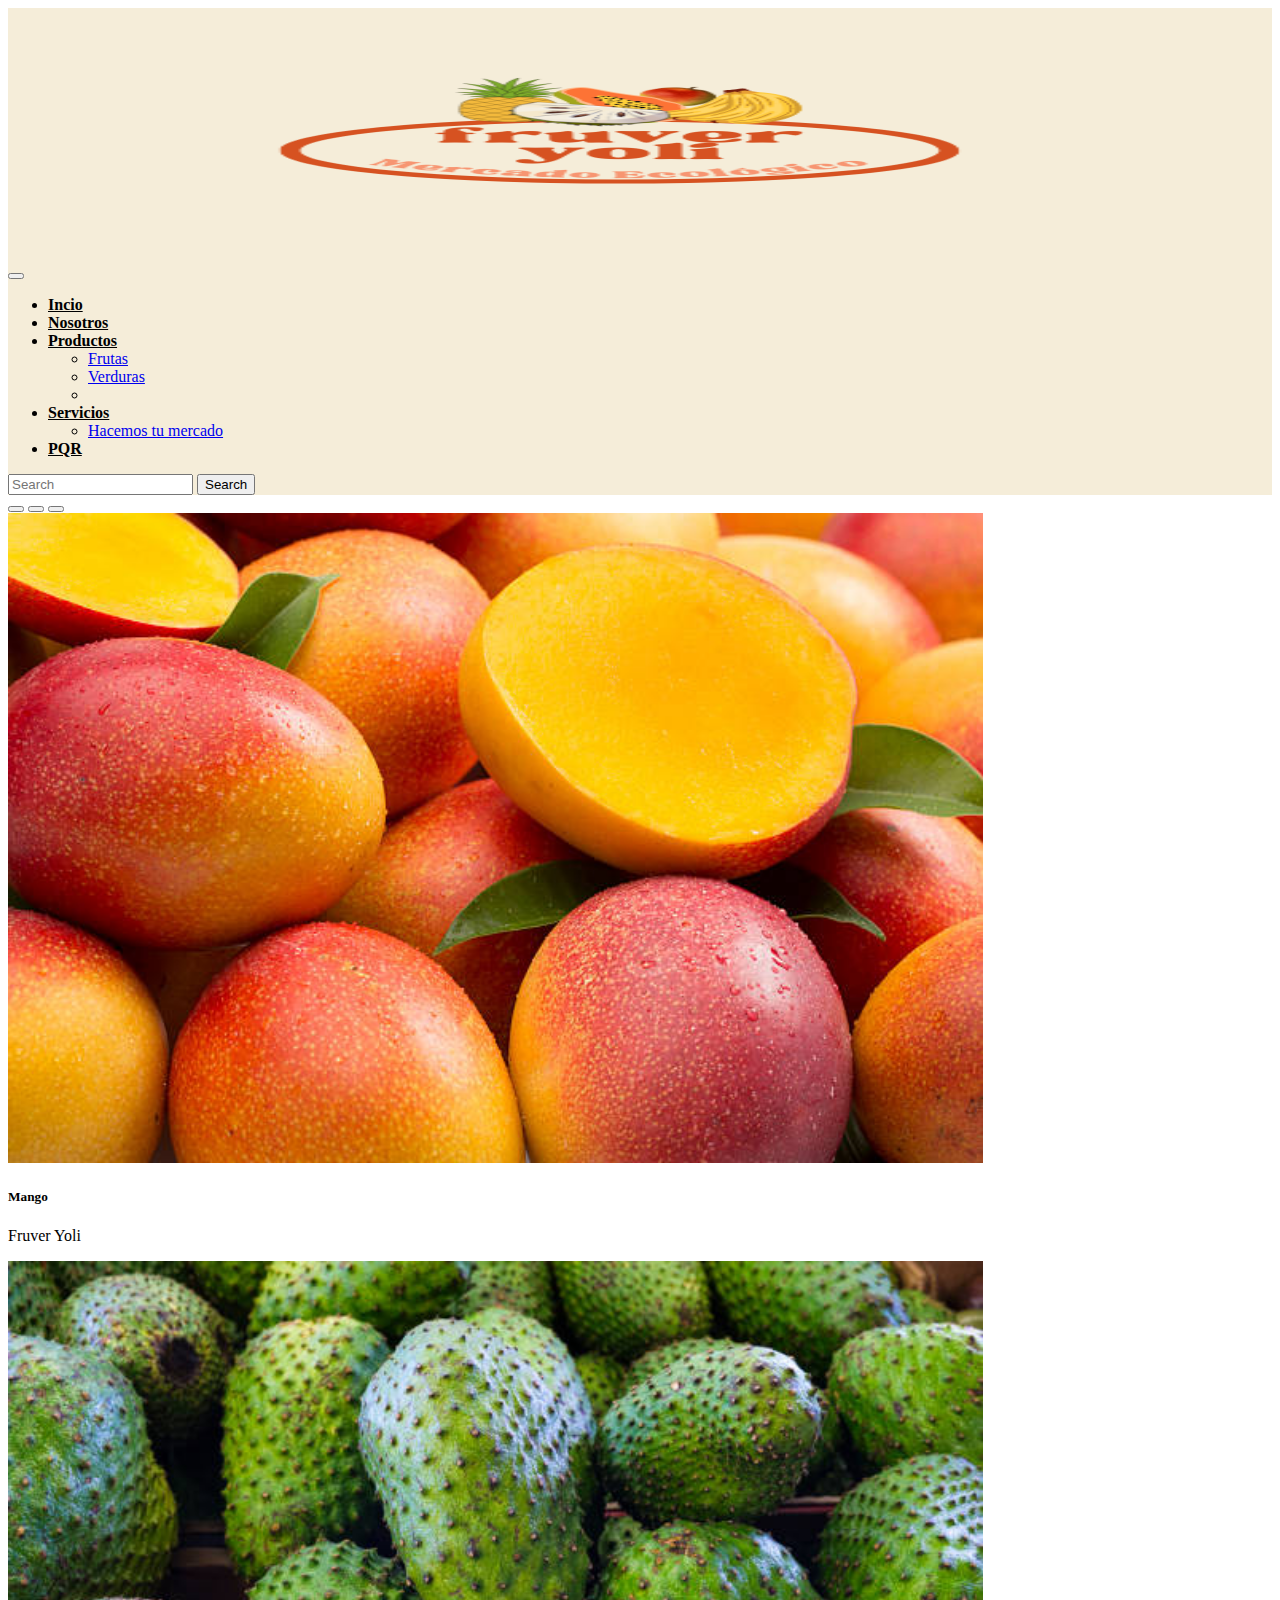
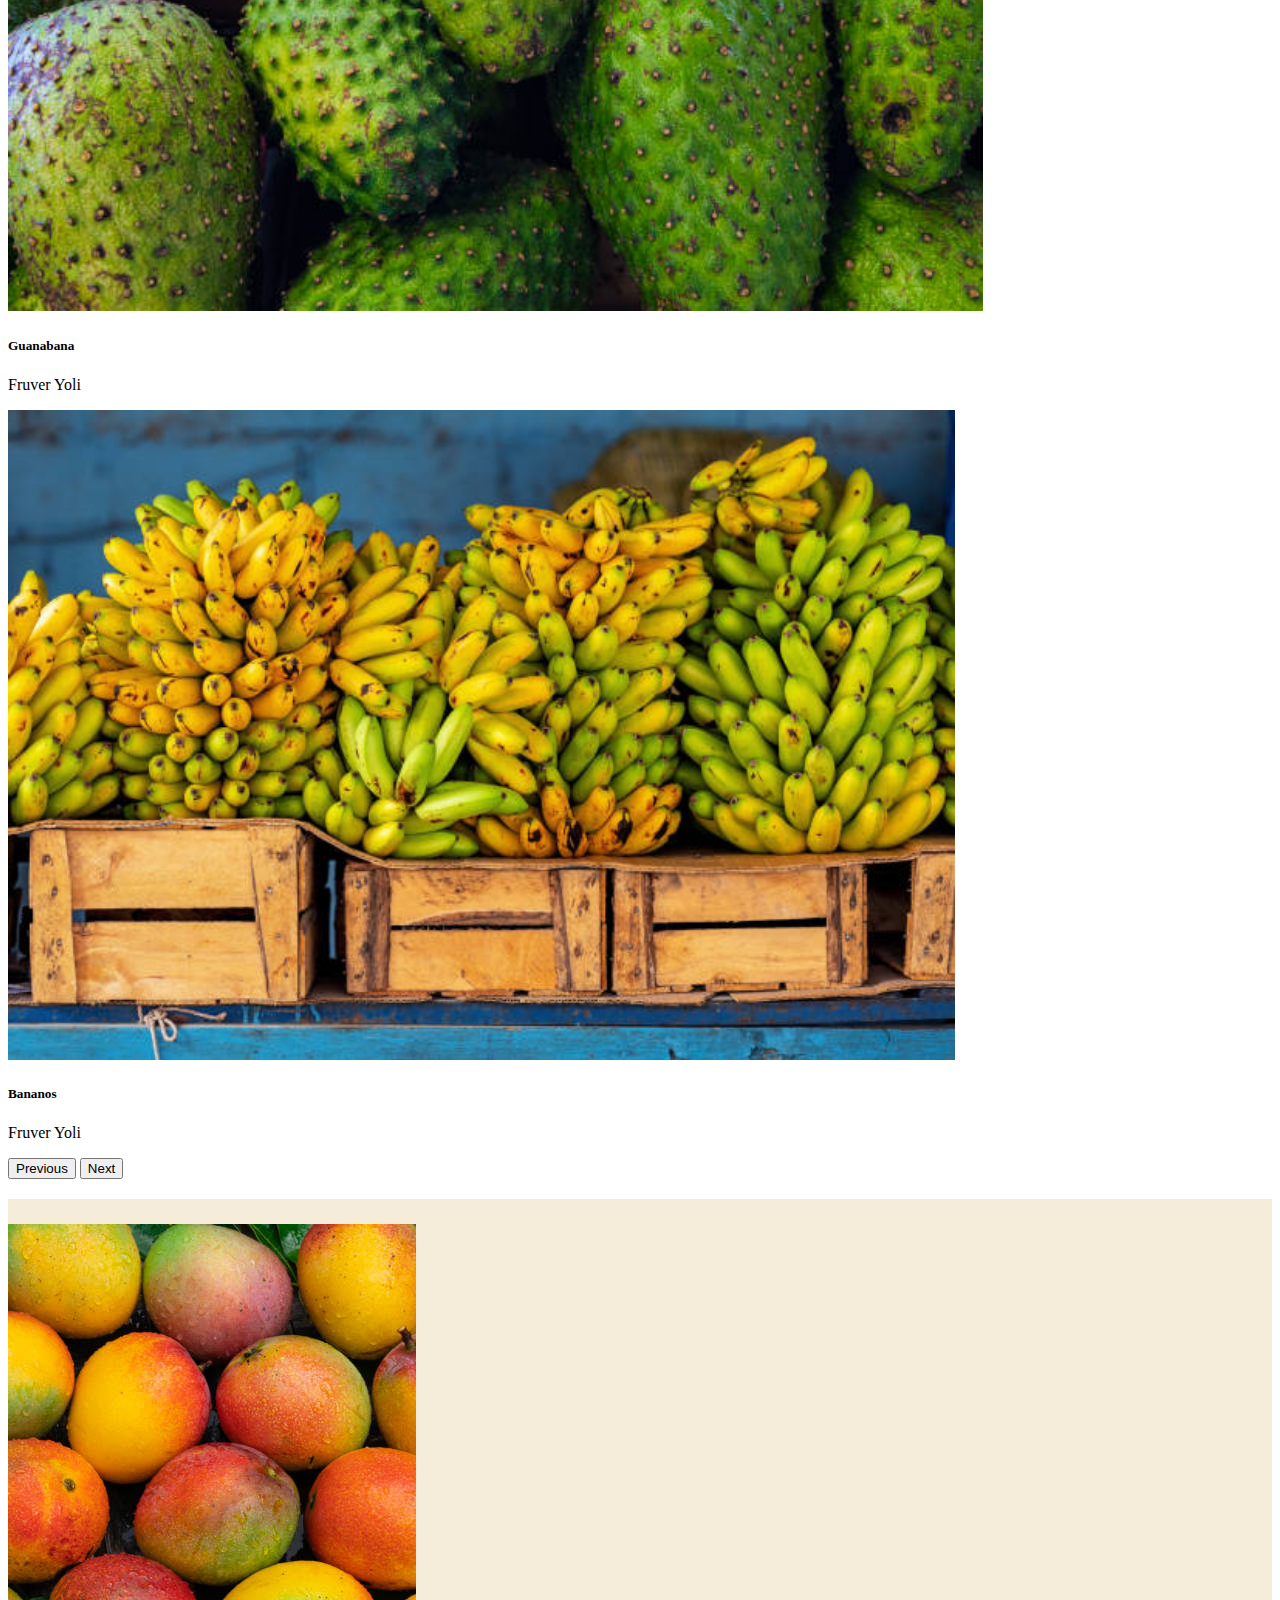
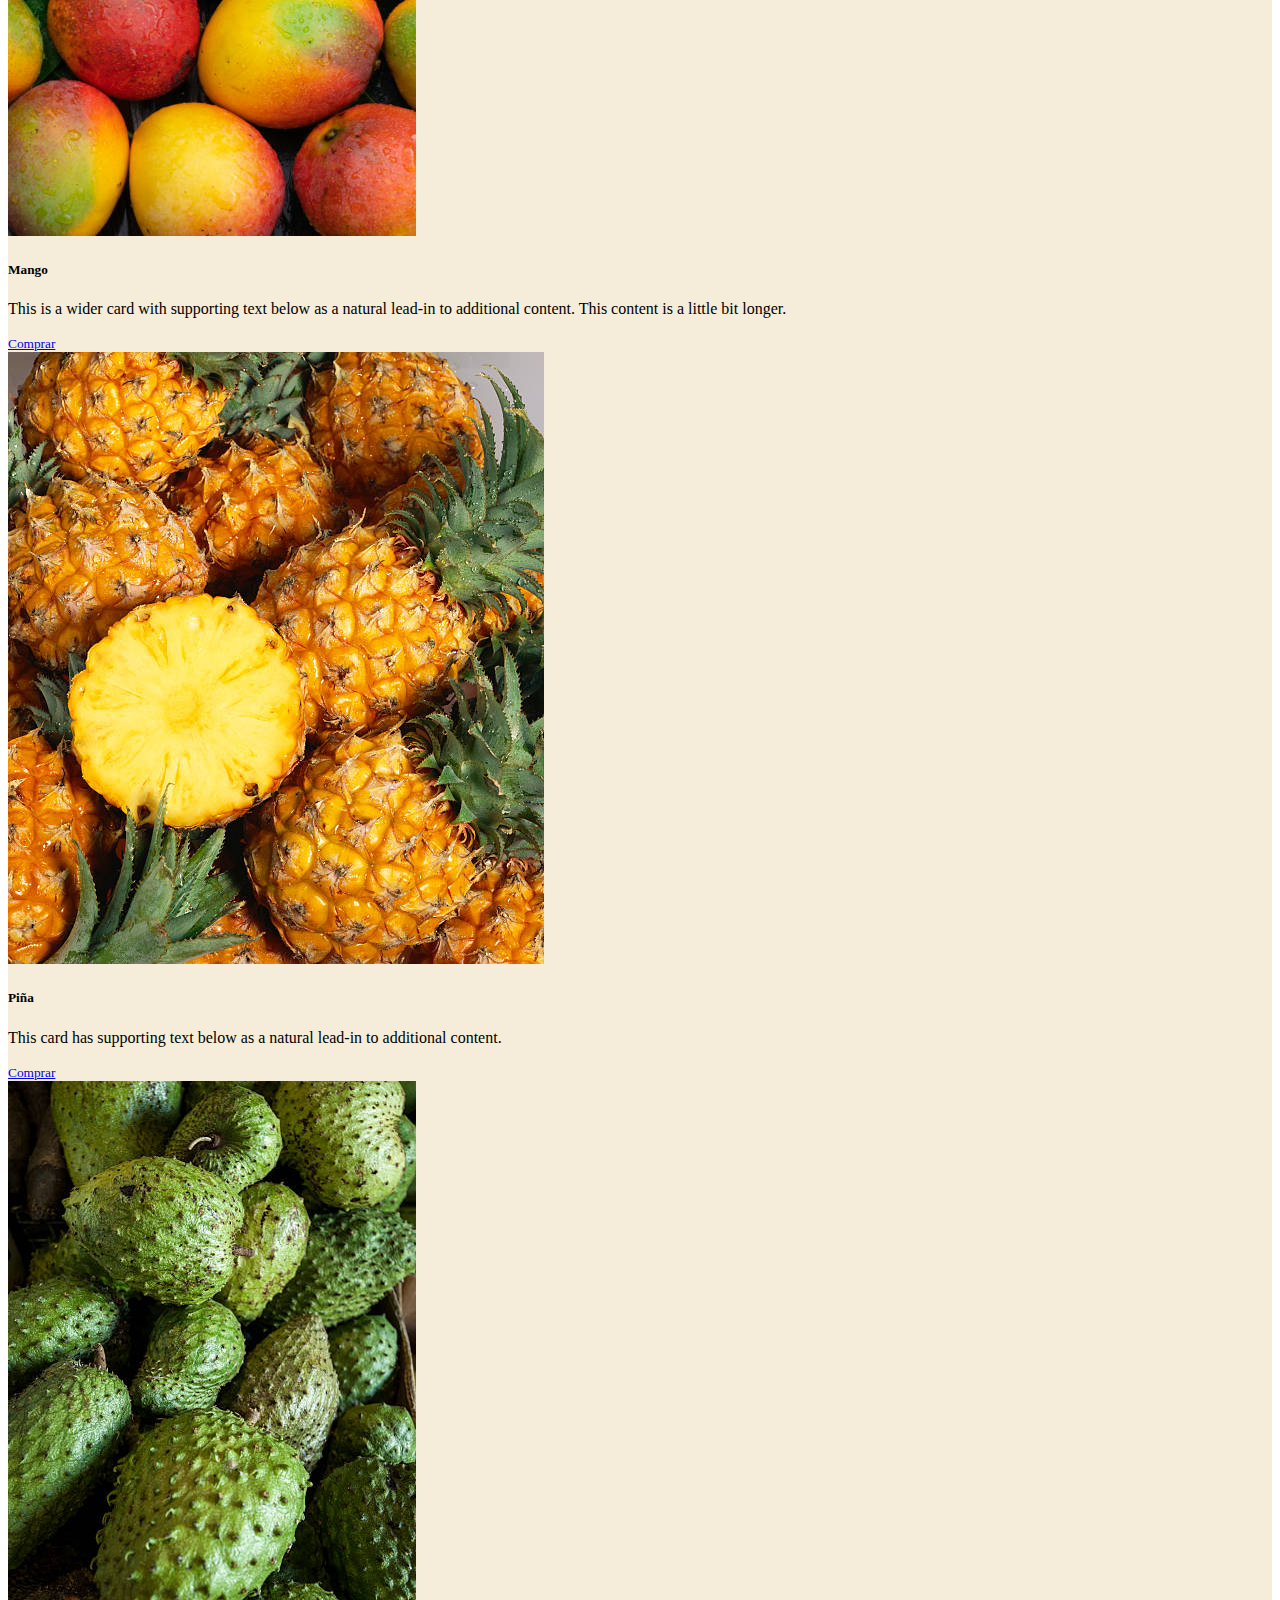
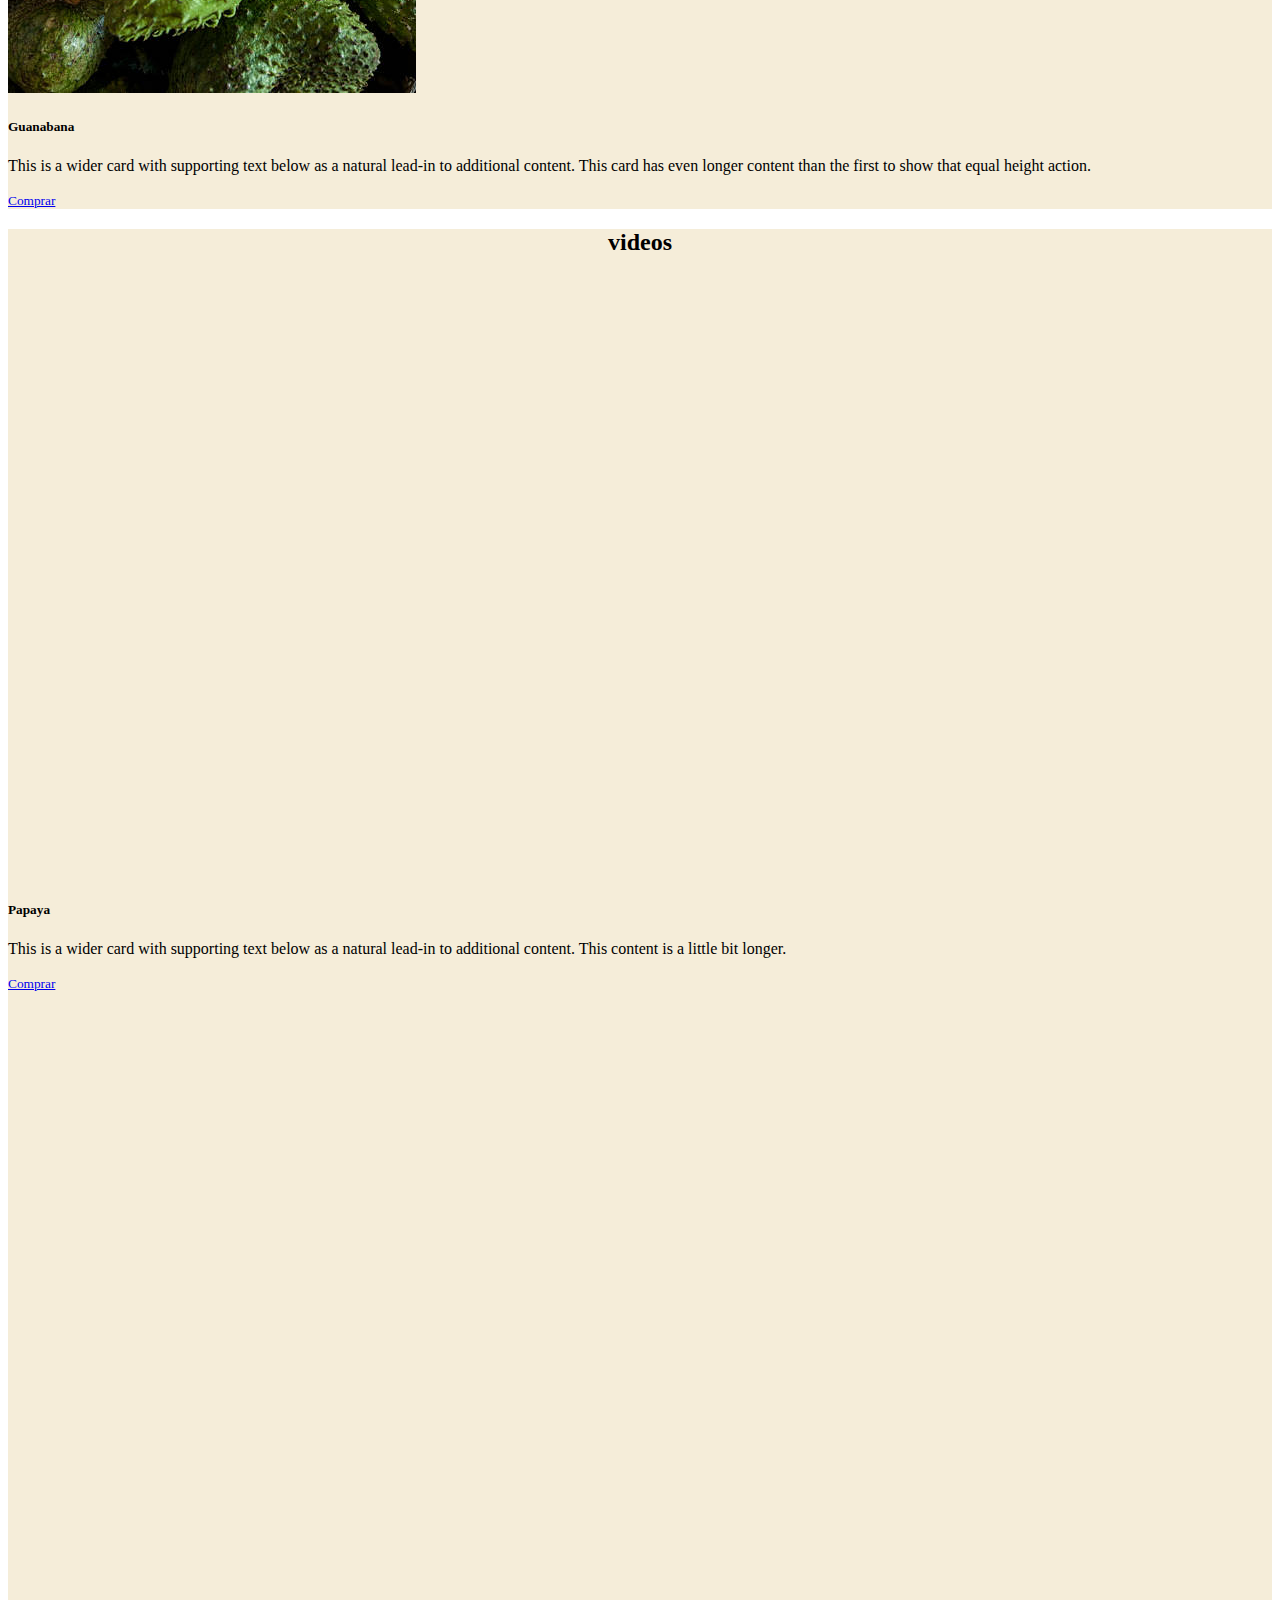
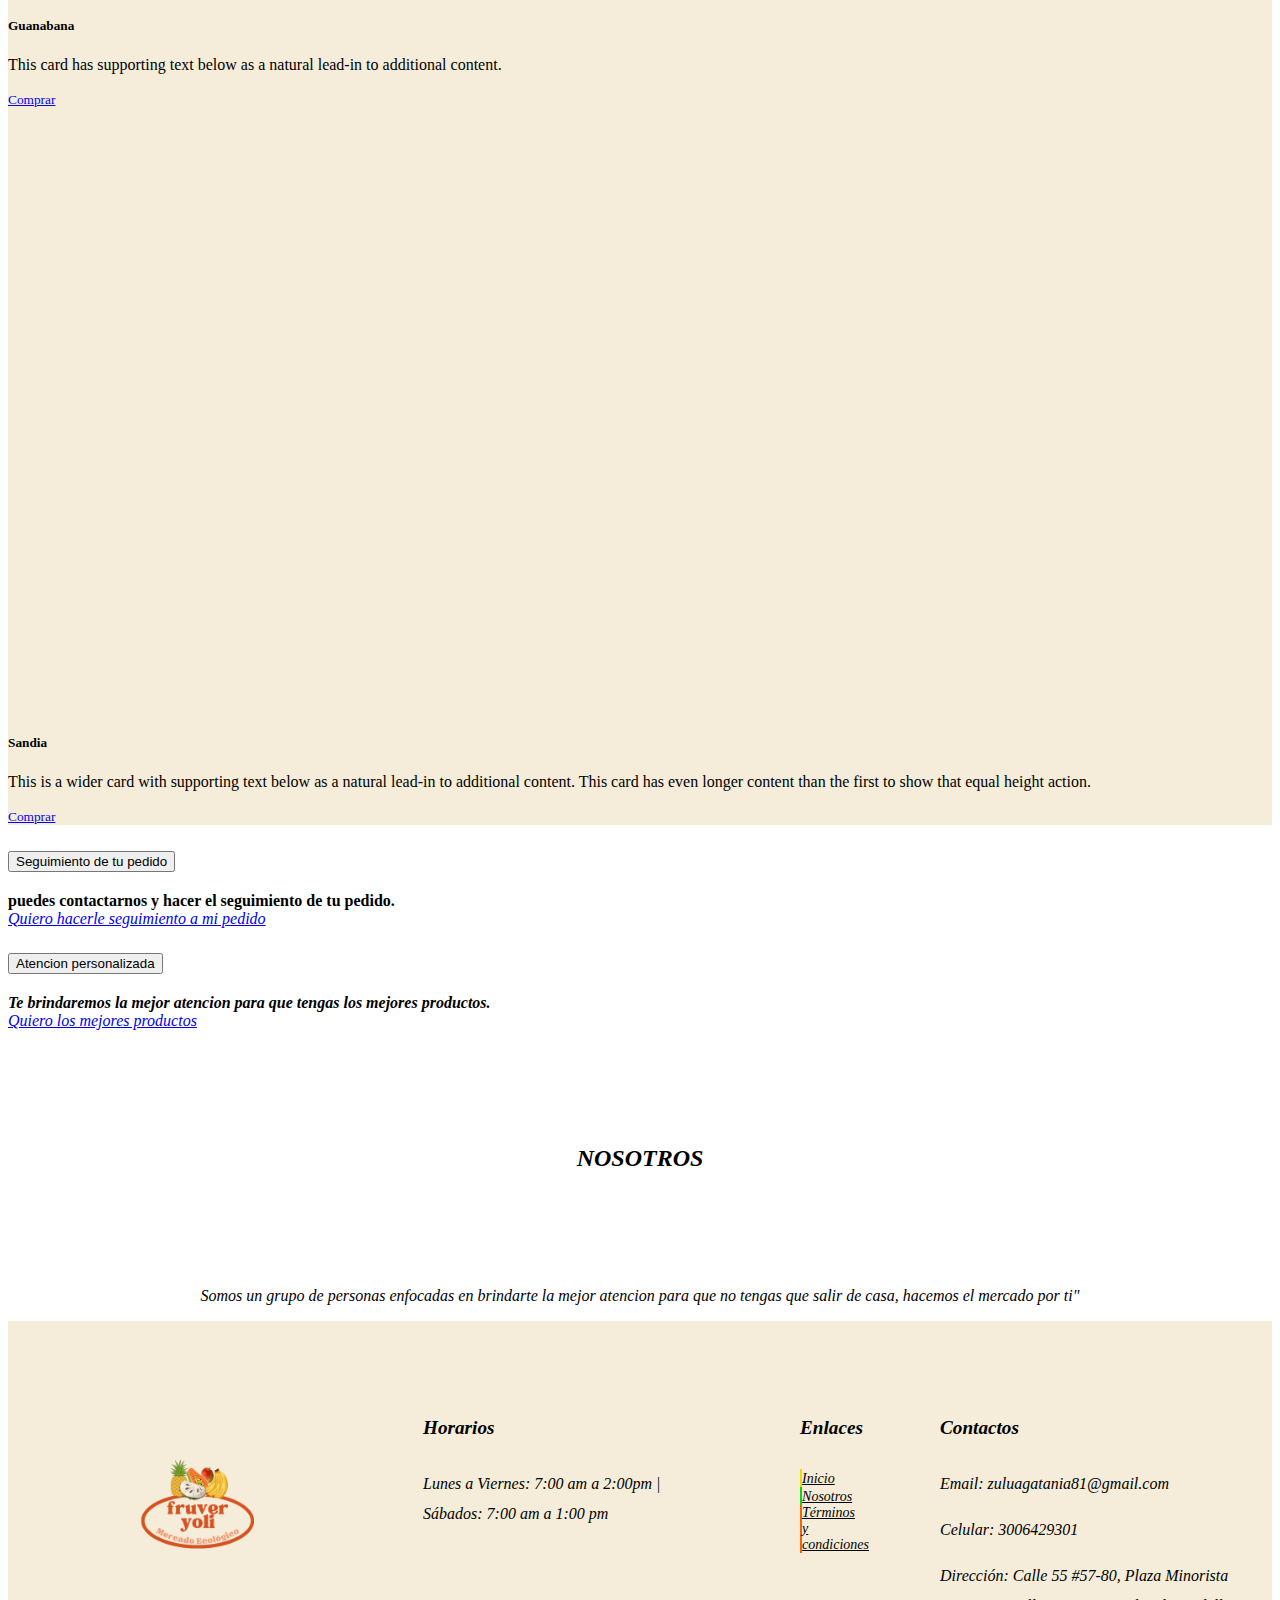
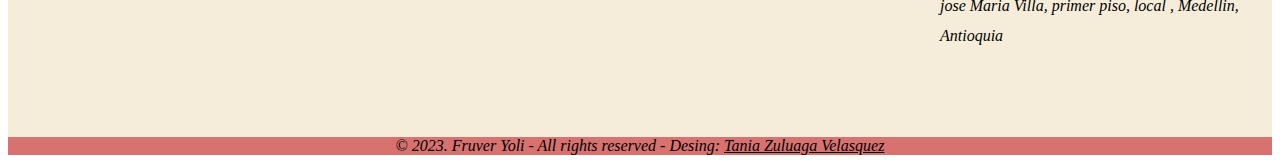
<file: index.html>
<!DOCTYPE html>
<html lang="en">
<head>
    <meta charset="UTF-8">
    <meta name="viewport" content="width=device-width, initial-scale=1.0">
    <title>FRUVER YOLI</title>
    <link href="https://cdn.jsdelivr.net/npm/bootstrap@5.3.0/dist/css/bootstrap.min.css" rel="stylesheet" integrity="sha384-9ndCyUaIbzAi2FUVXJi0CjmCapSmO7SnpJef0486qhLnuZ2cdeRhO02iuK6FUUVM" crossorigin="anonymous">
  <!-- ccs personalizado -->
  <link rel="stylesheet" href="css/style.css">
</head>
<body>


    <!-- menu y el logo -->
    <nav class="navbar navbar-expand-lg bg-body-tertiary" id="menu">
        <div class="container-fluid">
          <a class="navbar-brand" href="index.html"><img src="/images/fruver.png" alt="" id="logo"></a>
          <button class="navbar-toggler" type="button" data-bs-toggle="collapse" data-bs-target="#navbarSupportedContent" aria-controls="navbarSupportedContent" aria-expanded="false" aria-label="Toggle navigation">
            <span class="navbar-toggler-icon"></span>
          </button>
          <div class="collapse navbar-collapse" id="navbarSupportedContent">
            <ul class="navbar-nav me-auto mb-2 mb-lg-0">
              <li class="nav-item">
                <a class="nav-link active" aria-current="page" href="index.html">Incio</a>
              </li>
              <li class="nav-item">
                <a class="nav-link" href="#nosotros">Nosotros</a>
              </li>
              <li class="nav-item dropdown">
                <a class="nav-link dropdown-toggle" href="#" role="button" data-bs-toggle="dropdown" aria-expanded="false">
                  Productos
                </a>
                <ul class="dropdown-menu">
                  <li><a class="dropdown-item" href="frutas.html">Frutas</a></li>
                  <li><a class="dropdown-item" href="verduras.html">Verduras</a></li>
                  <li><a class="dropdown-divider" href=""></li>
                 
                </ul>
              </li>
              <li class="nav-item dropdown">
                <a class="nav-link dropdown-toggle" href="#" role="button" data-bs-toggle="dropdown" aria-expanded="false">
                  Servicios
                </a>
                <ul class="dropdown-menu">
                  <li><a class="dropdown-item" href="https://wa.me/3004629301?text=hola!%20quiero%20que%20me%20hagas%20mi%20mercado">Hacemos tu mercado</a></li>
                  
                 
                </ul>
              </li>
              <li class="nav-item">
                <a class="nav-link" href="pqr.html">PQR</a>
              </li>
            </ul>
            <form class="d-flex" role="search">
              <input class="form-control me-2" type="search" placeholder="Search" aria-label="Search">
              <button class="btn btn-outline-success" type="submit">Search</button>
            </form>
          </div>
        </div>
      </nav>

      <!-- slider o carousel -->
      <div id="carouselExampleCaptions" class="carousel slide">
        <div class="carousel-indicators">
          <button type="button" data-bs-target="#carouselExampleCaptions" data-bs-slide-to="0" class="active" aria-current="true" aria-label="Slide 1"></button>
          <button type="button" data-bs-target="#carouselExampleCaptions" data-bs-slide-to="1" aria-label="Slide 2"></button>
          <button type="button" data-bs-target="#carouselExampleCaptions" data-bs-slide-to="2" aria-label="Slide 3"></button>
        </div>
        <div class="carousel-inner">
          <div class="carousel-item active">
            <img src="/images/istockphoto-463651383-612x612.jpg" class="d-block w-100 high-img" alt="...">
            <div class="carousel-caption d-none d-md-block">
              <h5>Mango</h5>
              <p>Fruver Yoli 
            </div>
          </div>
          <div class="carousel-item">
            <img src="/images/istockphoto-1205104315-612x612.jpg" class="d-block w-100 high-img" alt="...">
            <div class="carousel-caption d-none d-md-block">
              <h5>Guanabana</h5>
              <p>Fruver Yoli</p>
            </div>
          </div>
          <div class="carousel-item">
            <img src="/images/istockphoto-1303019780-612x612.jpg" class="d-block w-100 high-img" alt="...">
            <div class="carousel-caption d-none d-md-block">
              <h5>Bananos</h5>
              <p>Fruver Yoli</p>
            </div>
          </div>
        </div>
        <button class="carousel-control-prev" type="button" data-bs-target="#carouselExampleCaptions" data-bs-slide="prev">
          <span class="carousel-control-prev-icon" aria-hidden="true"></span>
          <span class="visually-hidden">Previous</span>
        </button>
        <button class="carousel-control-next" type="button" data-bs-target="#carouselExampleCaptions" data-bs-slide="next">
          <span class="carousel-control-next-icon" aria-hidden="true"></span>
          <span class="visually-hidden">Next</span>
        </button>
      </div>
      <!-- seccion novedades -->
      <div class="row row-cols-1 row-cols-md-3 g-4" id="Novedades">
        <h2 class="titulo"></h2>
        <div class="col">
          <div class="card h-100">
            <img src="/images/istockphoto-1272010251-612x612.jpg" class="card-img-top" alt="...">
            <div class="card-body">
              <h5 class="card-title">Mango</h5>
              <p class="card-text">This is a wider card with supporting text below as a natural lead-in to additional content. This content is a little bit longer.</p>
            </div>
            <div class="card-footer">
              <small class="text-body-secondary"><a href="https://wa.me/3004629301?text=comprar" target="_blank" rel="noopener noreferrer" class="btn btn-warning">Comprar</a></small>
            </div>
          </div>
        </div>
        <div class="col">
          <div class="card h-100">
            <img src="/images/istockphoto-172388455-612x612.jpg" class="card-img-top" alt="...">
            <div class="card-body">
              <h5 class="card-title">Piña</h5>
              <p class="card-text">This card has supporting text below as a natural lead-in to additional content.</p>
            </div>
            <div class="card-footer">
              <small class="text-body-secondary"><a href="https://wa.me/3004629301?text=comprar" target="_blank" rel="noopener noreferrer" class="btn btn-warning">Comprar</a></small>
            </div>
          </div>
        </div>
        <div class="col">
          <div class="card h-100">
            <img src="/images/istockphoto-174929562-612x612.jpg" class="card-img-top" alt="...">
            <div class="card-body">
              <h5 class="card-title">Guanabana</h5>
              <p class="card-text">This is a wider card with supporting text below as a natural lead-in to additional content. This card has even longer content than the first to show that equal height action.</p>
            </div>
            <div class="card-footer">
              <small class="text-body-secondary"><a href="https://wa.me/3004629301?text=comprar" target="_blank" rel="noopener noreferrer" class="btn btn-warning">Comprar</a></small>
            </div>
          </div>
        </div>
      </div>
      
      <!-- seccion de videos -->
      <div class="row row-cols-1 row-cols-md-3 g-4" id="Videos">
        <h2 class="titulo">videos</h2>
        <div class="col">
          <div class="card h-100">
            <iframe width="615" height="600" src="https://www.youtube.com/embed/9lONc4QaU8s" title="Los 9 beneficios de la papaya que tienes que saber" frameborder="0" allow="accelerometer; autoplay; clipboard-write; encrypted-media; gyroscope; picture-in-picture; web-share" allowfullscreen></iframe>
            <div class="card-body">
              <h5 class="card-title">Papaya</h5>
              <p class="card-text">This is a wider card with supporting text below as a natural lead-in to additional content. This content is a little bit longer.</p>
            </div>
            <div class="card-footer">
              <small class="text-body-secondary"><a href="http://" target="_blank" rel="noopener noreferrer" class="btn btn-warning">Comprar</a></small>
            </div>
          </div>
        </div>
        <div class="col">
          <div class="card h-100">
            <iframe width="615" height="600" src="https://www.youtube.com/embed/ozt7OCEaUAE" title="Beneficios de la Guanabana para La Salud- HogarTv por Juan Gonzalo Angel" frameborder="0" allow="accelerometer; autoplay; clipboard-write; encrypted-media; gyroscope; picture-in-picture; web-share" allowfullscreen></iframe>
            <div class="card-body">
              <h5 class="card-title">Guanabana</h5>
              <p class="card-text">This card has supporting text below as a natural lead-in to additional content.</p>
            </div>
            <div class="card-footer">
              <small class="text-body-secondary"><a href="http://" target="_blank" rel="noopener noreferrer" class="btn btn-warning">Comprar</a></small>
            </div>
          </div>
        </div>
        <div class="col">
          <div class="card h-100">
            <iframe width="615" height="600" src="https://www.youtube.com/embed/LZskYiY-M00" title="5 RAZONES PARA COMER SANDÍA | Ciencia de la Comida" frameborder="0" allow="accelerometer; autoplay; clipboard-write; encrypted-media; gyroscope; picture-in-picture; web-share" allowfullscreen></iframe>
            <div class="card-body">
              <h5 class="card-title">Sandia</h5>
              <p class="card-text">This is a wider card with supporting text below as a natural lead-in to additional content. This card has even longer content than the first to show that equal height action.</p>
            </div>
            <div class="card-footer">
              <small class="text-body-secondary"><a href="http://" target="_blank" rel="noopener noreferrer" class="btn btn-warning">Comprar</a></small>
            </div>
          </div>
        </div>
      </div> 


      <!-- Asesoria -->
      <div class="accordion" id="accordionExample">
        <div class="accordion-item">
          <h2 class="accordion-header">
            <button class="accordion-button collapsed" type="button" data-bs-toggle="collapse" data-bs-target="#collapseTwo" aria-expanded="false" aria-controls="collapseTwo">
              Seguimiento de tu pedido
            </button>
          </h2>
          <div id="collapseTwo" class="accordion-collapse collapse" data-bs-parent="#accordionExample">
            <div class="accordion-body">
              <strong>puedes contactarnos y hacer el seguimiento  de tu pedido.</strong>
            </div>
            <a href="https://wa.me/3004629301?text=seguimiento%20a%20mi%20pedido"target="blank" class="btn btn-outline-dark"><i>
              Quiero hacerle seguimiento a mi pedido</a>
          </div>
        </div>
        <div class="accordion-item">
          <h2 class="accordion-header">
            <button class="accordion-button collapsed" type="button" data-bs-toggle="collapse" data-bs-target="#collapseThree" aria-expanded="false" aria-controls="collapseThree">
              Atencion personalizada
            </button>
          </h2>
          <div id="collapseThree" class="accordion-collapse collapse" data-bs-parent="#accordionExample">
            <div class="accordion-body">
              <strong>Te brindaremos la mejor atencion para que tengas los mejores productos.</strong>
            </div>
            <a href="https://wa.me/3004629301?text=quiero%20la%20mejor%20fruta"target="blank" class="btn btn-outline-dark"><i>
              Quiero los mejores productos</a>
          </div>
        </div>

         <!-- seccion nosotros -->
      <div class="row row-cols-1 row-cols-md-3 g-4" id="nosotros">
        <h2 class="titulo">NOSOTROS</h2>
        <p class="card-text">Somos un grupo de personas enfocadas en brindarte la mejor atencion para que no tengas que salir de casa, hacemos el mercado por ti" </p>
        
      </div>
        <!-- footer - BEM en html y css -->
        <footer id="page-footer">
          <div class="ftcontainer">
            <div class="footer__menu">
              <figure>
                <img src="/images/fruver.png" alt="" class="footer__logo">
              </figure>
              <p class="ft-social-row">
                <a class="ft-social" href="https://wa.me/3006429301?text=Atenci%C3%B3n%20al%20cliente!!" target="_blank"><i class="fa-brands fa-whatsapp"></i></a>
                <a class="ft-social" href="https://www.facebook.com" target="_blank"><i class="fa-brands fa-facebook"></i></a>
                <a class="ft-social" href="https://www.instagram.com" target="_blank"><i class="fa-brands fa-instagram"></i></a>
                <a class="ft-social" href="https://www.youtube.com" target="_blank"><i class="fa-brands fa-youtube"></i></a>
              </p>
            </div>
            <!-- horarios -->
            <div class="footer__menu">
              <h4 class="footer__title">Horarios</h4>
              <span class="footer__info">
                Lunes a Viernes: 7:00 am a 2:00pm | Sábados: 7:00 am a 1:00 pm
              </span>
            </div>
            <!-- Enlaces -->
            <div class="footer__menu">
              <h4 class="footer__title">Enlaces</h4>
              <ul class="ft-link">
                <li class="footer__link">
                  <a href="#" target="_blank"  class="ft-social">Inicio</a>
                </li>
                <li class="footer__link">
                  <a href="nosotros.html" target="_blank"  class="ft-social">Nosotros</a>
                </li>
                <li class="footer__link">
                  <a href="condiciones.html" target="_blank"  class="ft-social">Términos y condiciones</a>
                </li>
              </ul>
            </div>
            <!-- contactos -->
            <div class="footer__menu">
              <h4 class="footer__title">Contactos</h4>
              <p class="footer__info">
                <i class="fa-solid fa-envelope"></i>
                Email: zuluagatania81@gmail.com
              </p>
              <p class="footer__info">
                <i class="fa-solid fa-mobile"></i>
                Celular: 3006429301
              </p>
              <p class="footer__info">
                <i class="fa-solid fa-location-dot"></i>
                Dirección: Calle 55 #57-80, Plaza Minorista jose Maria Villa, primer piso, local , Medellin, Antioquia
              </p>
            </div>
          </div>
          <div class="footer-credits">
            &copy; 2023. Fruver Yoli - All rights reserved - Desing: <a href="#" target="_blank">Tania Zuluaga Velasquez</a>
          </div>
  
        </footer>




    <script src="https://cdn.jsdelivr.net/npm/@popperjs/core@2.11.8/dist/umd/popper.min.js" integrity="sha384-I7E8VVD/ismYTF4hNIPjVp/Zjvgyol6VFvRkX/vR+Vc4jQkC+hVqc2pM8ODewa9r" crossorigin="anonymous"></script>
    <script src="https://cdn.jsdelivr.net/npm/bootstrap@5.3.0/dist/js/bootstrap.min.js" integrity="sha384-fbbOQedDUMZZ5KreZpsbe1LCZPVmfTnH7ois6mU1QK+m14rQ1l2bGBq41eYeM/fS" crossorigin="anonymous"></script>

</body>
</html>
</file>
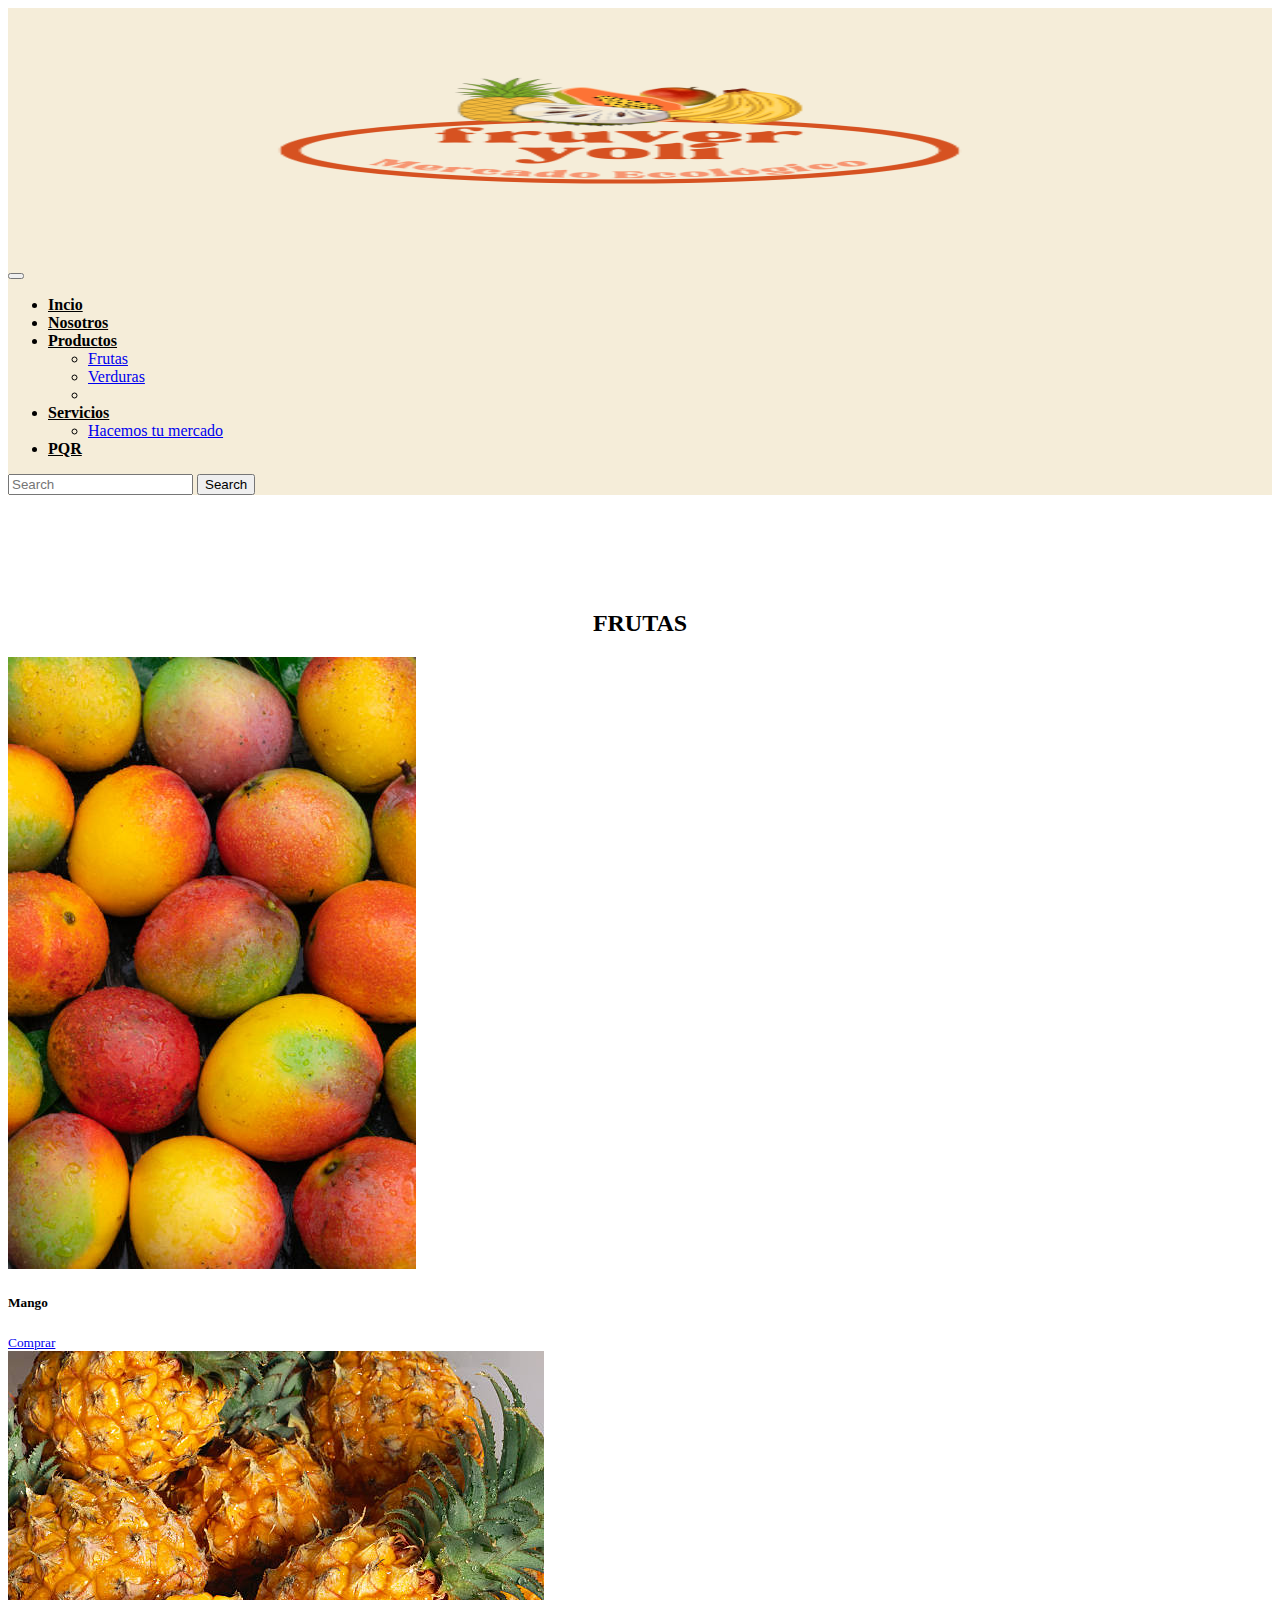
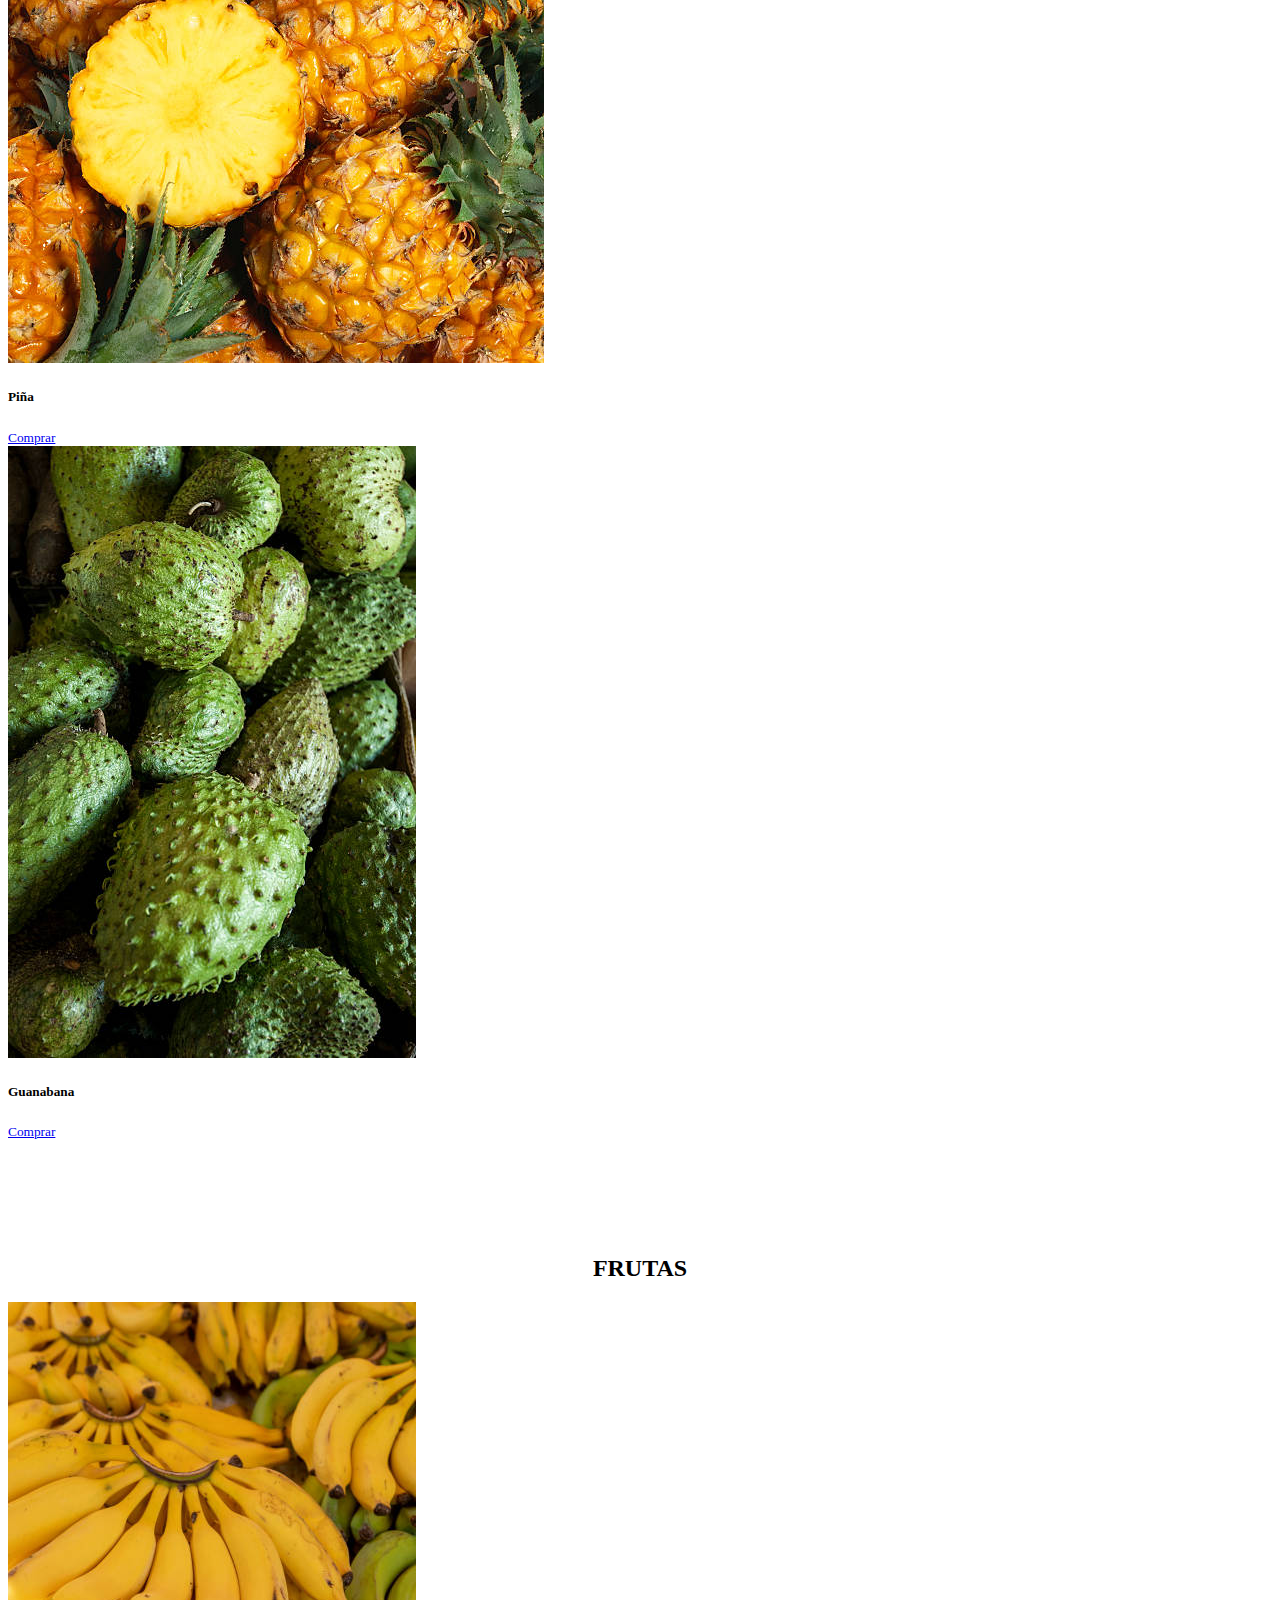
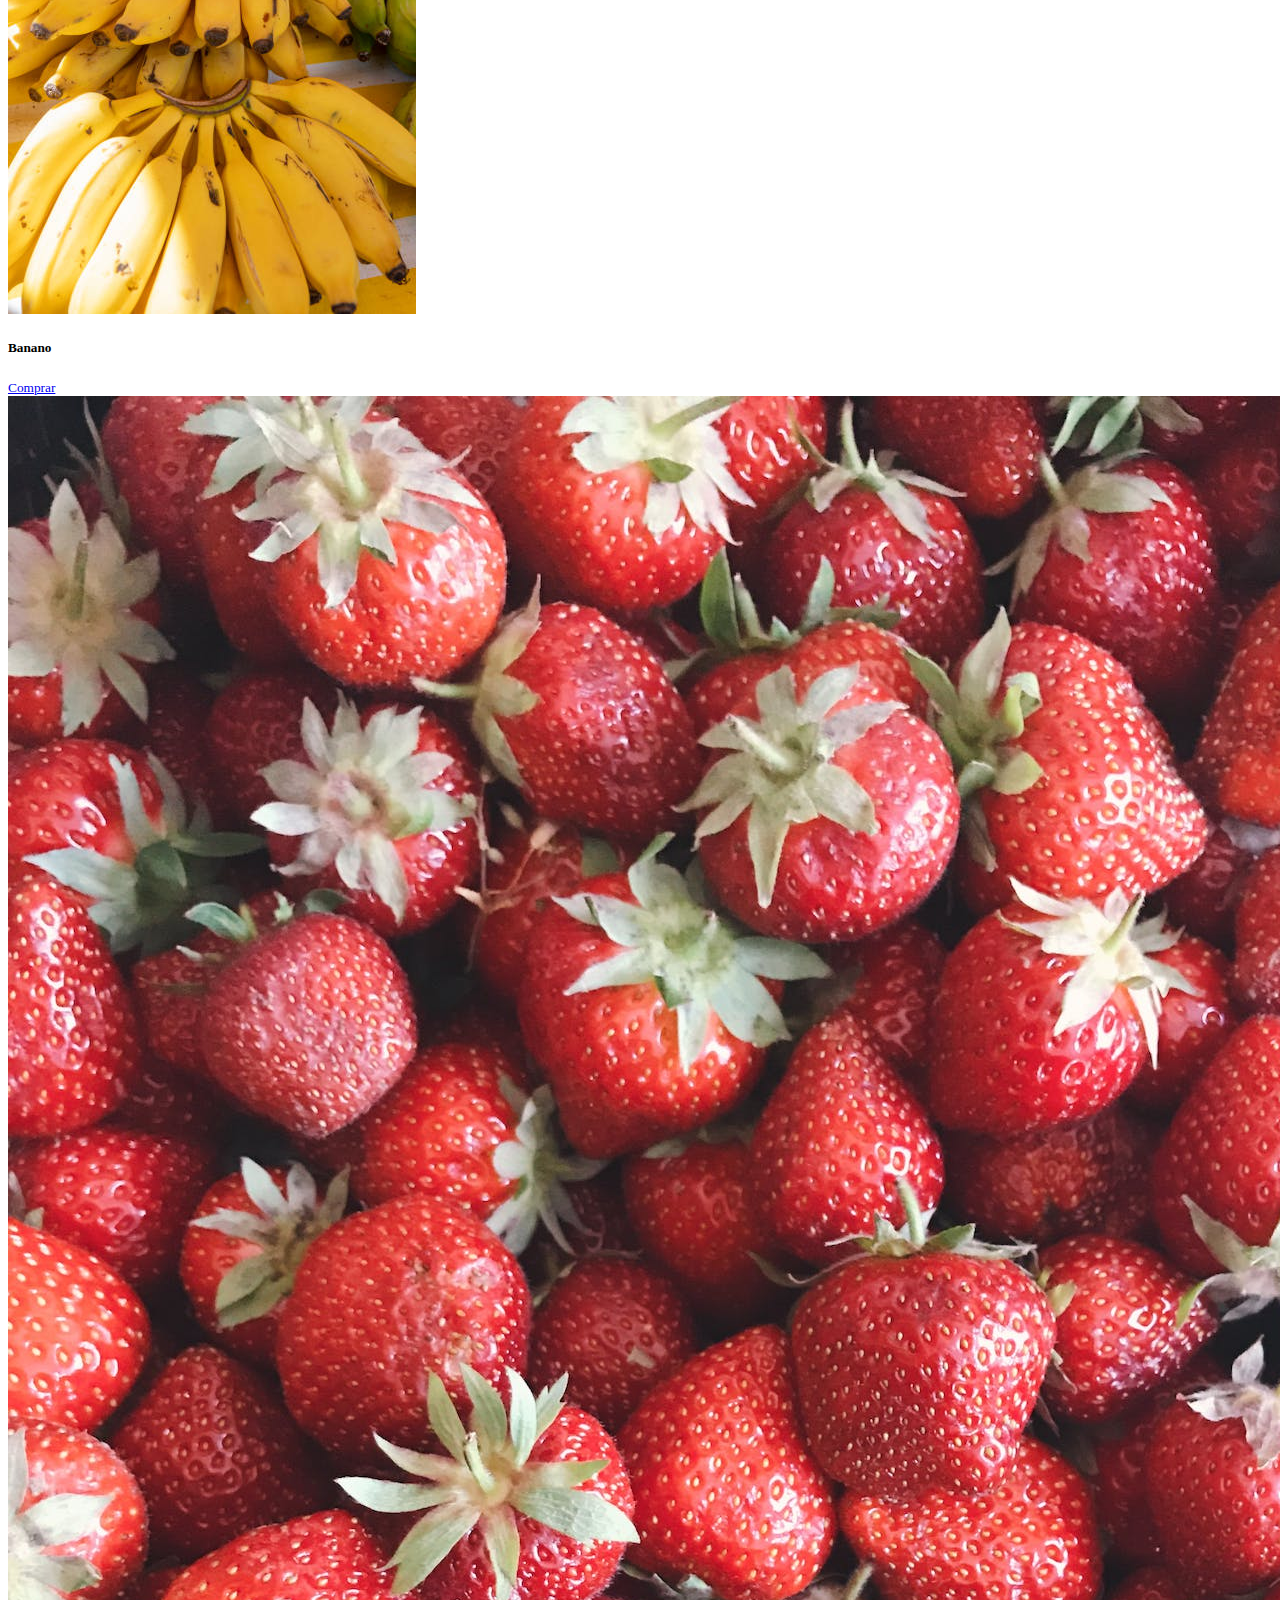
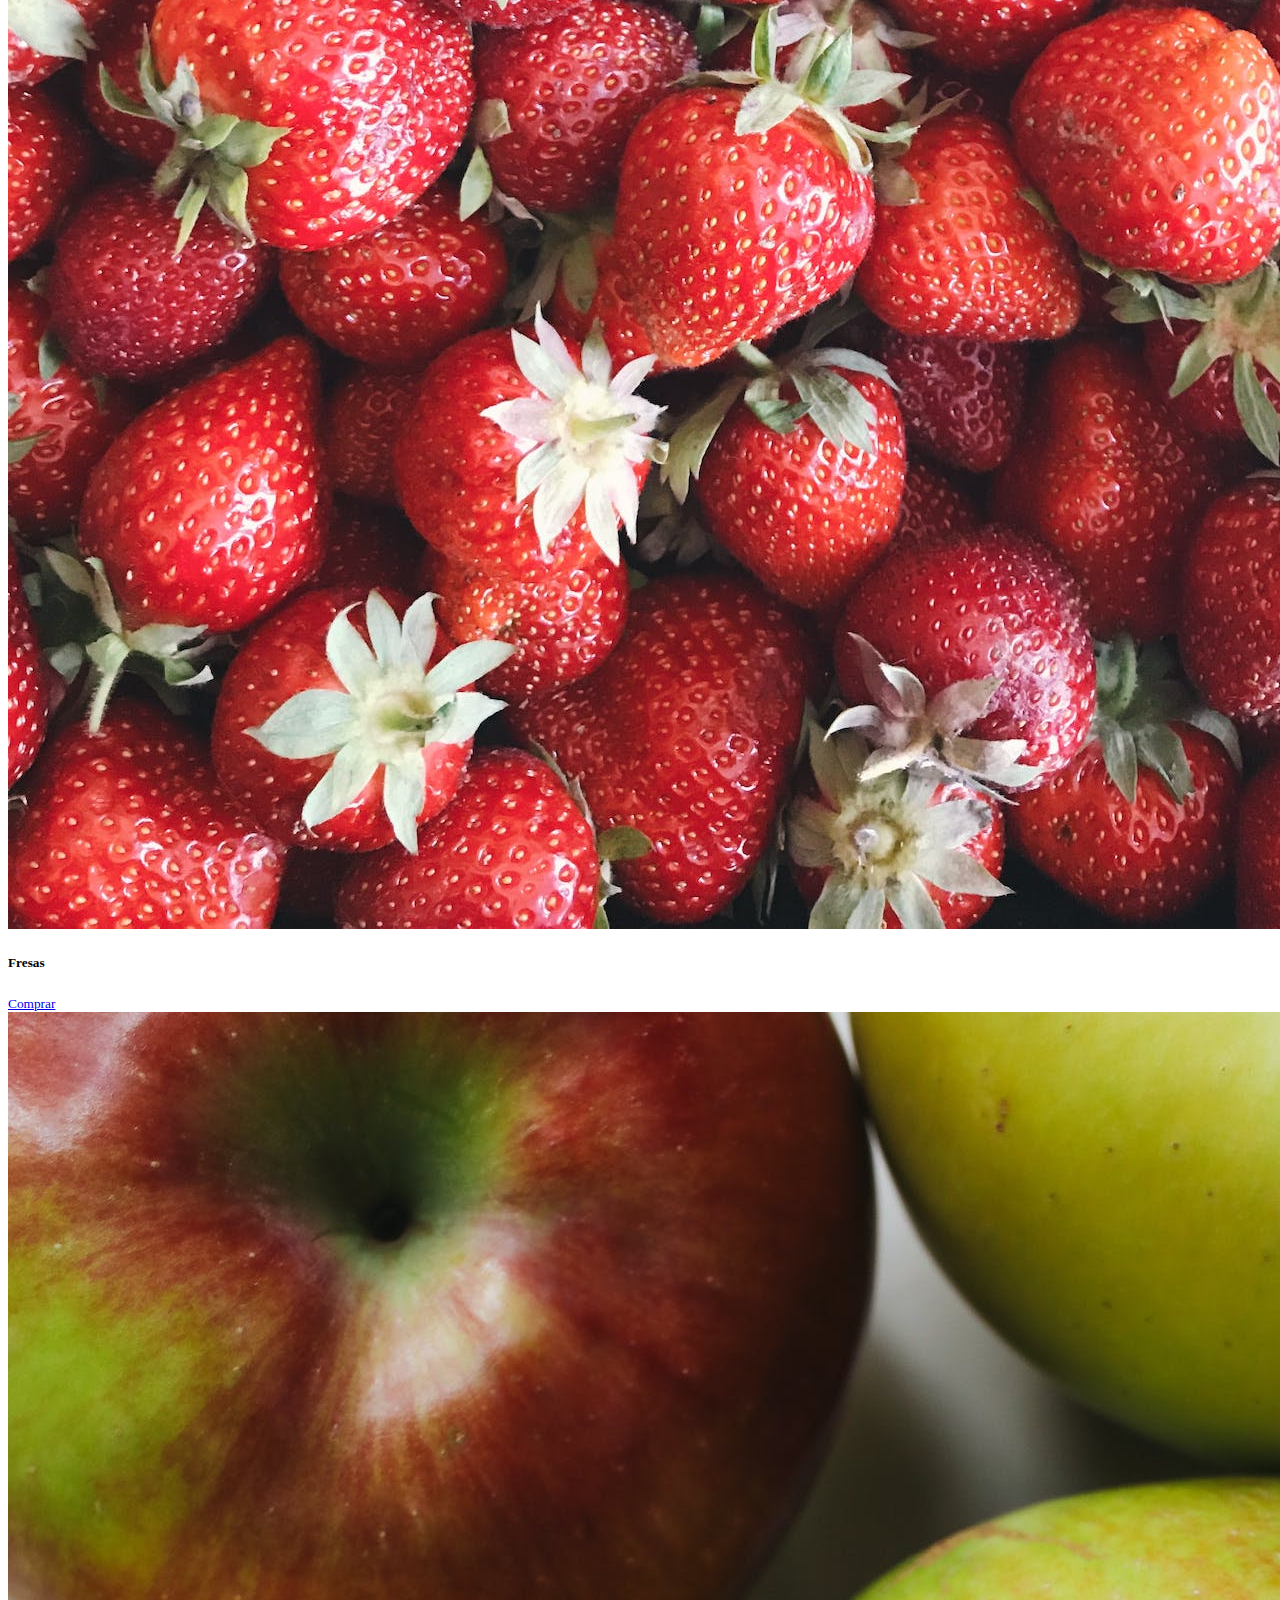
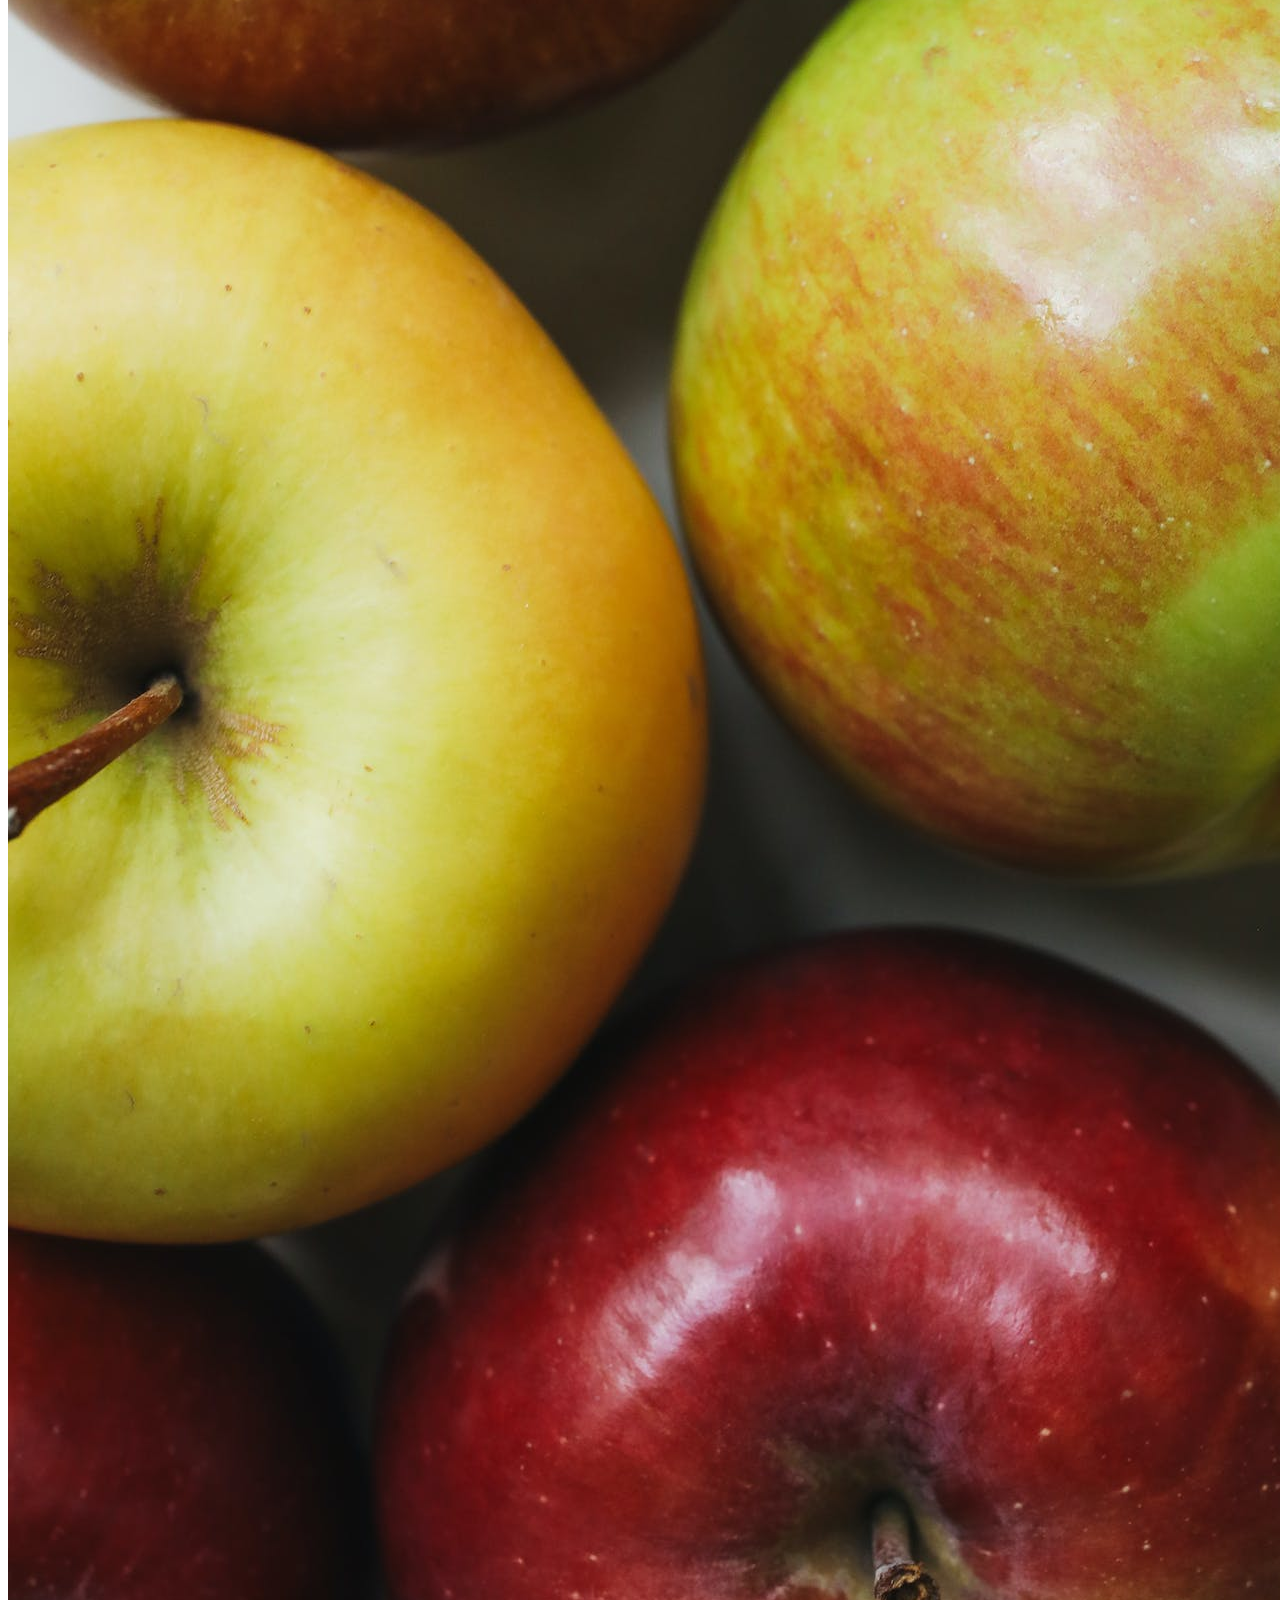
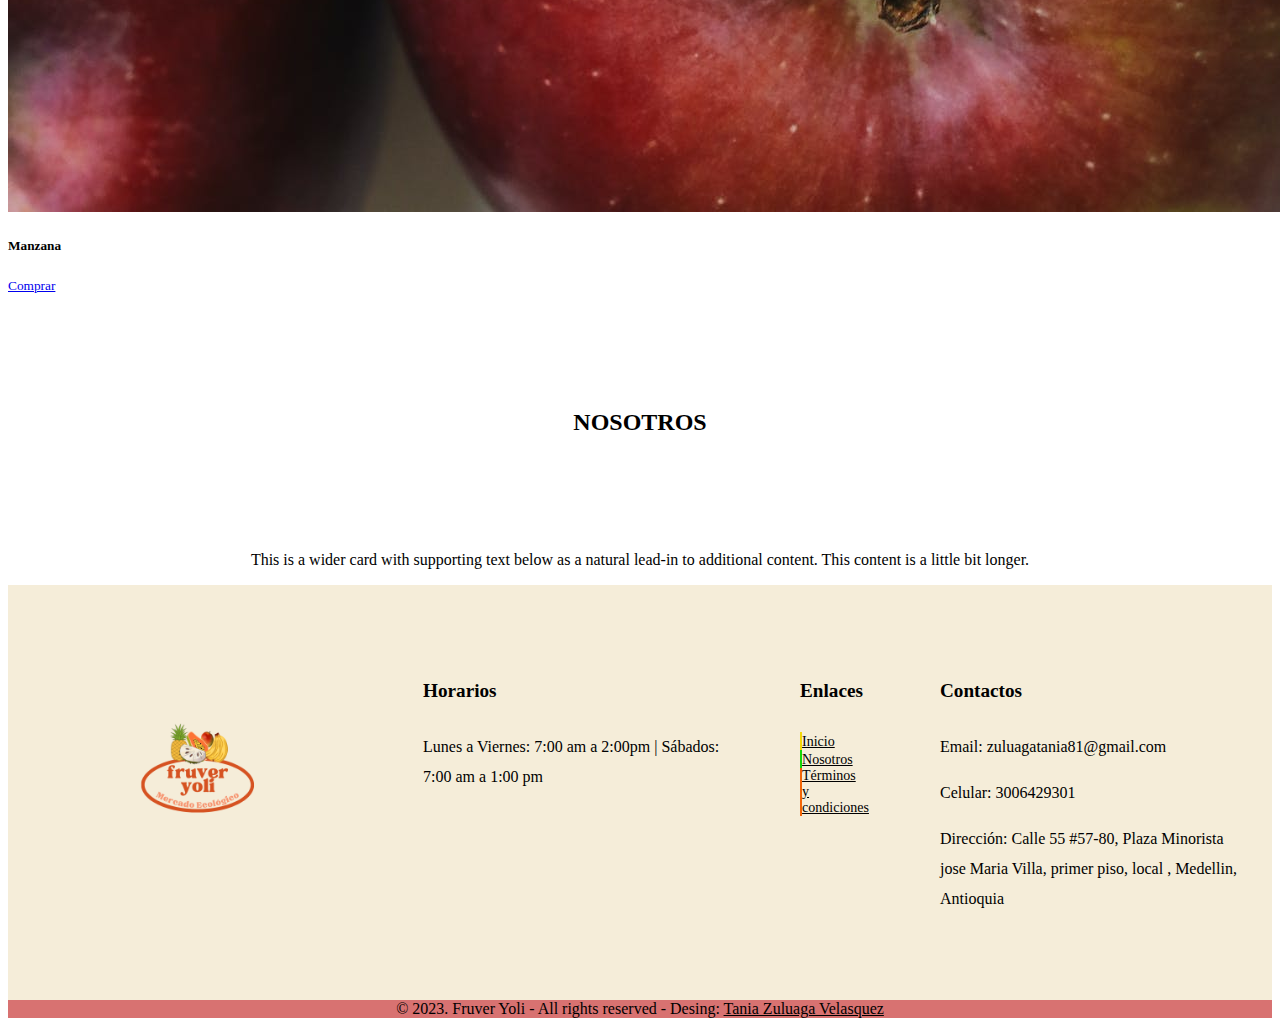
<file: frutas.html>
<!DOCTYPE html>
<html lang="en">
<head>
    <meta charset="UTF-8">
    <meta name="viewport" content="width=device-width, initial-scale=1.0">
    <title>FRUVER YOLI</title>
    <link href="https://cdn.jsdelivr.net/npm/bootstrap@5.3.0/dist/css/bootstrap.min.css" rel="stylesheet" integrity="sha384-9ndCyUaIbzAi2FUVXJi0CjmCapSmO7SnpJef0486qhLnuZ2cdeRhO02iuK6FUUVM" crossorigin="anonymous">
  <!-- ccs personalizado -->
  <link rel="stylesheet" href="css/style.css">
</head>
<body>


    <!-- menu y el logo -->
    <nav class="navbar navbar-expand-lg bg-body-tertiary" id="menu">
        <div class="container-fluid">
          <a class="navbar-brand" href="index.html"><img src="/images/fruver.png" alt="" id="logo"></a>
          <button class="navbar-toggler" type="button" data-bs-toggle="collapse" data-bs-target="#navbarSupportedContent" aria-controls="navbarSupportedContent" aria-expanded="false" aria-label="Toggle navigation">
            <span class="navbar-toggler-icon"></span>
          </button>
          <div class="collapse navbar-collapse" id="navbarSupportedContent">
            <ul class="navbar-nav me-auto mb-2 mb-lg-0">
              <li class="nav-item">
                <a class="nav-link active" aria-current="page" href="index.html">Incio</a>
              </li>
              <li class="nav-item">
                <a class="nav-link" href="#nosotros">Nosotros</a>
              </li>
              <li class="nav-item dropdown">
                <a class="nav-link dropdown-toggle" href="#" role="button" data-bs-toggle="dropdown" aria-expanded="false">
                  Productos
                </a>
                <ul class="dropdown-menu">
                  <li><a class="dropdown-item" href="frutas.html">Frutas</a></li>
                  <li><a class="dropdown-item" href="verduras.html">Verduras</a></li>
                  <li><a class="dropdown-divider" href=""></li>
                 
                </ul>
              </li>
              <li class="nav-item dropdown">
                <a class="nav-link dropdown-toggle" href="#" role="button" data-bs-toggle="dropdown" aria-expanded="false">
                  Servicios
                </a>
                <ul class="dropdown-menu">
                  <li><a class="dropdown-item" href="https://wa.me/3004629301?text=hola!%20quiero%20que%20me%20hagas%20mi%20mercado">Hacemos tu mercado</a></li>
                 
                </ul>
              </li>
              <li class="nav-item">
                <a class="nav-link" href="pqr.html">PQR</a>
              </li>
            </ul>
            <form class="d-flex" role="search">
              <input class="form-control me-2" type="search" placeholder="Search" aria-label="Search">
              <button class="btn btn-outline-success" type="submit">Search</button>
            </form>
          </div>
        </div>
      </nav>

       <!-- seccion frutas -->
       <div class="row row-cols-1 row-cols-md-3 g-4" id="frutas">
        <h2 class="titulo">FRUTAS</h2>
        <div class="col">
          <div class="card h-100">
            <img src="/images/istockphoto-1272010251-612x612.jpg" class="card-img-top" alt="...">
            <div class="card-body">
              <h5 class="card-title">Mango</h5>
            </div>
            <div class="card-footer">
              <small class="text-body-secondary"><a href="https://wa.me/3004629301?text=Comprar" target="_blank" rel="noopener noreferrer" class="btn btn-warning">Comprar</a></small>
            </div>
          </div>
        </div>
        <div class="col">
          <div class="card h-100">
            <img src="/images/istockphoto-172388455-612x612.jpg" class="card-img-top" alt="...">
            <div class="card-body">
              <h5 class="card-title">Piña</h5>
            </div>
            <div class="card-footer">
              <small class="text-body-secondary"><a href="https://wa.me/3004629301?text=Comprar" target="_blank" rel="noopener noreferrer" class="btn btn-warning">Comprar</a></small>
            </div>
          </div>
        </div>
        <div class="col">
          <div class="card h-100">
            <img src="/images/istockphoto-174929562-612x612.jpg" class="card-img-top" alt="...">
            <div class="card-body">
              <h5 class="card-title">Guanabana</h5>
            </div>
            <div class="card-footer">
              <small class="text-body-secondary"><a href="https://wa.me/3004629301?text=Comprar" target="_blank" rel="noopener noreferrer" class="btn btn-warning">Comprar</a></small>
            </div>
          </div>
        </div>
      </div>
      <div class="row row-cols-1 row-cols-md-3 g-4" id="frutas">
        <h2 class="titulo">FRUTAS</h2>
        <div class="col">
          <div class="card h-100">
            <img src="/images/istockphoto-1367382814-612x612.jpg" class="card-img-top" alt="...">
            <div class="card-body">
              <h5 class="card-title">Banano</h5>
            </div>
            <div class="card-footer">
              <small class="text-body-secondary"><a href="https://wa.me/3004629301?text=Comprar" target="_blank" rel="noopener noreferrer" class="btn btn-warning">Comprar</a></small>
            </div>
          </div>
        </div>
        <div class="col">
          <div class="card h-100">
            <img src="/images/fresas.jpeg" class="card-img-top" alt="...">
            <div class="card-body">
              <h5 class="card-title">Fresas</h5>
            </div>
            <div class="card-footer">
              <small class="text-body-secondary"><a href="https://wa.me/3004629301?text=Comprar" target="_blank" rel="noopener noreferrer" class="btn btn-warning">Comprar</a></small>
            </div>
          </div>
        </div>
        <div class="col">
          <div class="card h-100">
            <img src="/images/manzanas2.jpeg" class="card-img-top" alt="...">
            <div class="card-body">
              <h5 class="card-title">Manzana</h5>
            </div>
            <div class="card-footer">
              <small class="text-body-secondary"><a href="https://wa.me/3004629301?text=Comprar" target="_blank" rel="noopener noreferrer" class="btn btn-warning">Comprar</a></small>
            </div>
          </div>
        </div>
      </div>

      <div class="container" id="frutas">
      

 <!-- seccion nosotros -->
 <div class="row row-cols-1 row-cols-md-3 g-4" id="nosotros">
  <h2 class="titulo">NOSOTROS</h2>
  <p class="card-text">This is a wider card with supporting text below as a natural lead-in to additional content. This content is a little bit longer.</p>

  
      </div>
        <!-- footer - BEM en html y css -->
        <footer id="page-footer">
          <div class="ftcontainer">
            <div class="footer__menu">
              <figure>
                <img src="/images/fruver.png" alt="" class="footer__logo">
              </figure>
              <p class="ft-social-row">
                <a class="ft-social" href="https://wa.me/3006429301?text=Atenci%C3%B3n%20al%20cliente!!" target="_blank"><i class="fa-brands fa-whatsapp"></i></a>
                <a class="ft-social" href="https://www.facebook.com" target="_blank"><i class="fa-brands fa-facebook"></i></a>
                <a class="ft-social" href="https://www.instagram.com" target="_blank"><i class="fa-brands fa-instagram"></i></a>
                <a class="ft-social" href="https://www.youtube.com" target="_blank"><i class="fa-brands fa-youtube"></i></a>
              </p>
            </div>
            <!-- horarios -->
            <div class="footer__menu">
              <h4 class="footer__title">Horarios</h4>
              <span class="footer__info">
                Lunes a Viernes: 7:00 am a 2:00pm | Sábados: 7:00 am a 1:00 pm
              </span>
            </div>
            <!-- Enlaces -->
            <div class="footer__menu">
              <h4 class="footer__title">Enlaces</h4>
              <ul class="ft-link">
                <li class="footer__link">
                  <a href="#" target="_blank"  class="ft-social">Inicio</a>
                </li>
                <li class="footer__link">
                  <a href="nosotros.html" target="_blank"  class="ft-social">Nosotros</a>
                </li>
                <li class="footer__link">
                  <a href="condiciones.html" target="_blank"  class="ft-social">Términos y condiciones</a>
                </li>
              </ul>
            </div>
            <!-- contactos -->
            <div class="footer__menu">
              <h4 class="footer__title">Contactos</h4>
              <p class="footer__info">
                <i class="fa-solid fa-envelope"></i>
                Email: zuluagatania81@gmail.com
              </p>
              <p class="footer__info">
                <i class="fa-solid fa-mobile"></i>
                Celular: 3006429301
              </p>
              <p class="footer__info">
                <i class="fa-solid fa-location-dot"></i>
                Dirección: Calle 55 #57-80, Plaza Minorista jose Maria Villa, primer piso, local , Medellin, Antioquia
              </p>
            </div>
          </div>
          <div class="footer-credits">
            &copy; 2023. Fruver Yoli - All rights reserved - Desing: <a href="#" target="_blank">Tania Zuluaga Velasquez</a>
          </div>
  
        </footer>




    <script src="https://cdn.jsdelivr.net/npm/@popperjs/core@2.11.8/dist/umd/popper.min.js" integrity="sha384-I7E8VVD/ismYTF4hNIPjVp/Zjvgyol6VFvRkX/vR+Vc4jQkC+hVqc2pM8ODewa9r" crossorigin="anonymous"></script>
    <script src="https://cdn.jsdelivr.net/npm/bootstrap@5.3.0/dist/js/bootstrap.min.js" integrity="sha384-fbbOQedDUMZZ5KreZpsbe1LCZPVmfTnH7ois6mU1QK+m14rQ1l2bGBq41eYeM/fS" crossorigin="anonymous"></script>

</body>
</html>
</file>
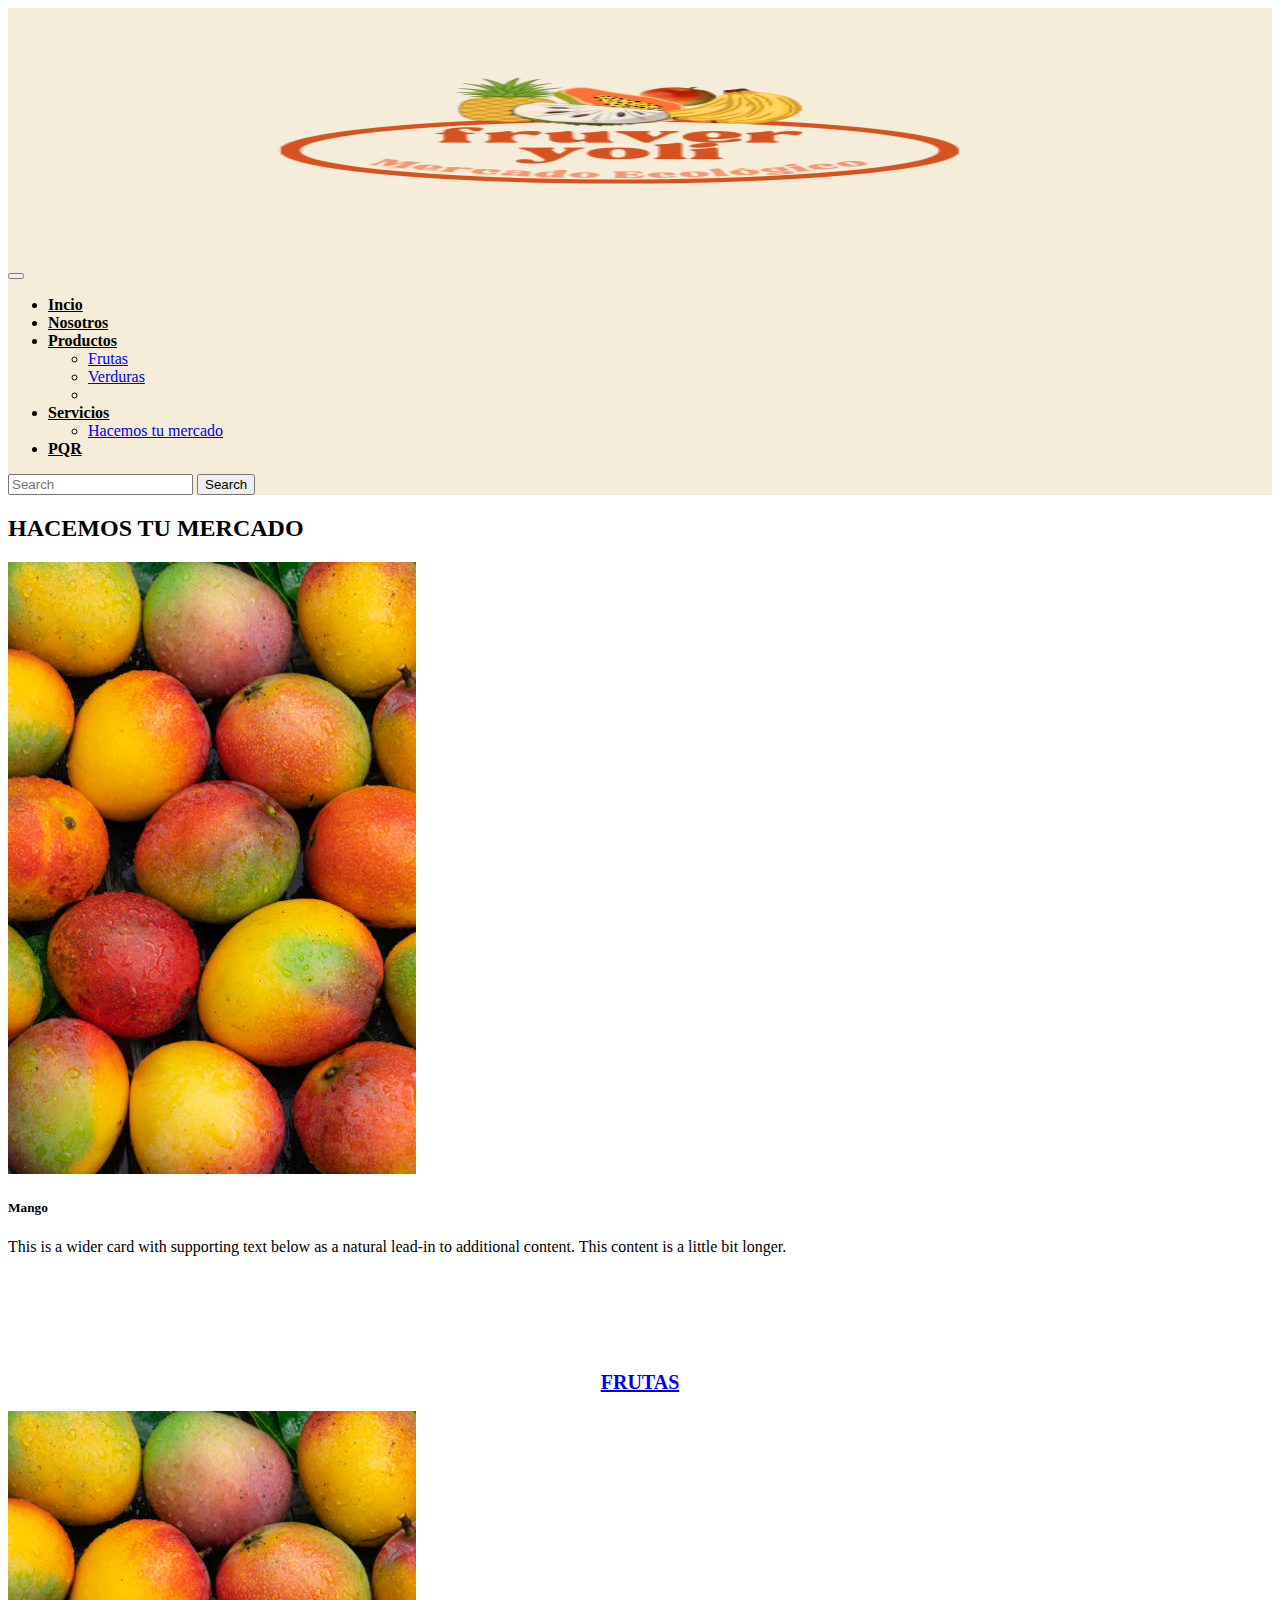
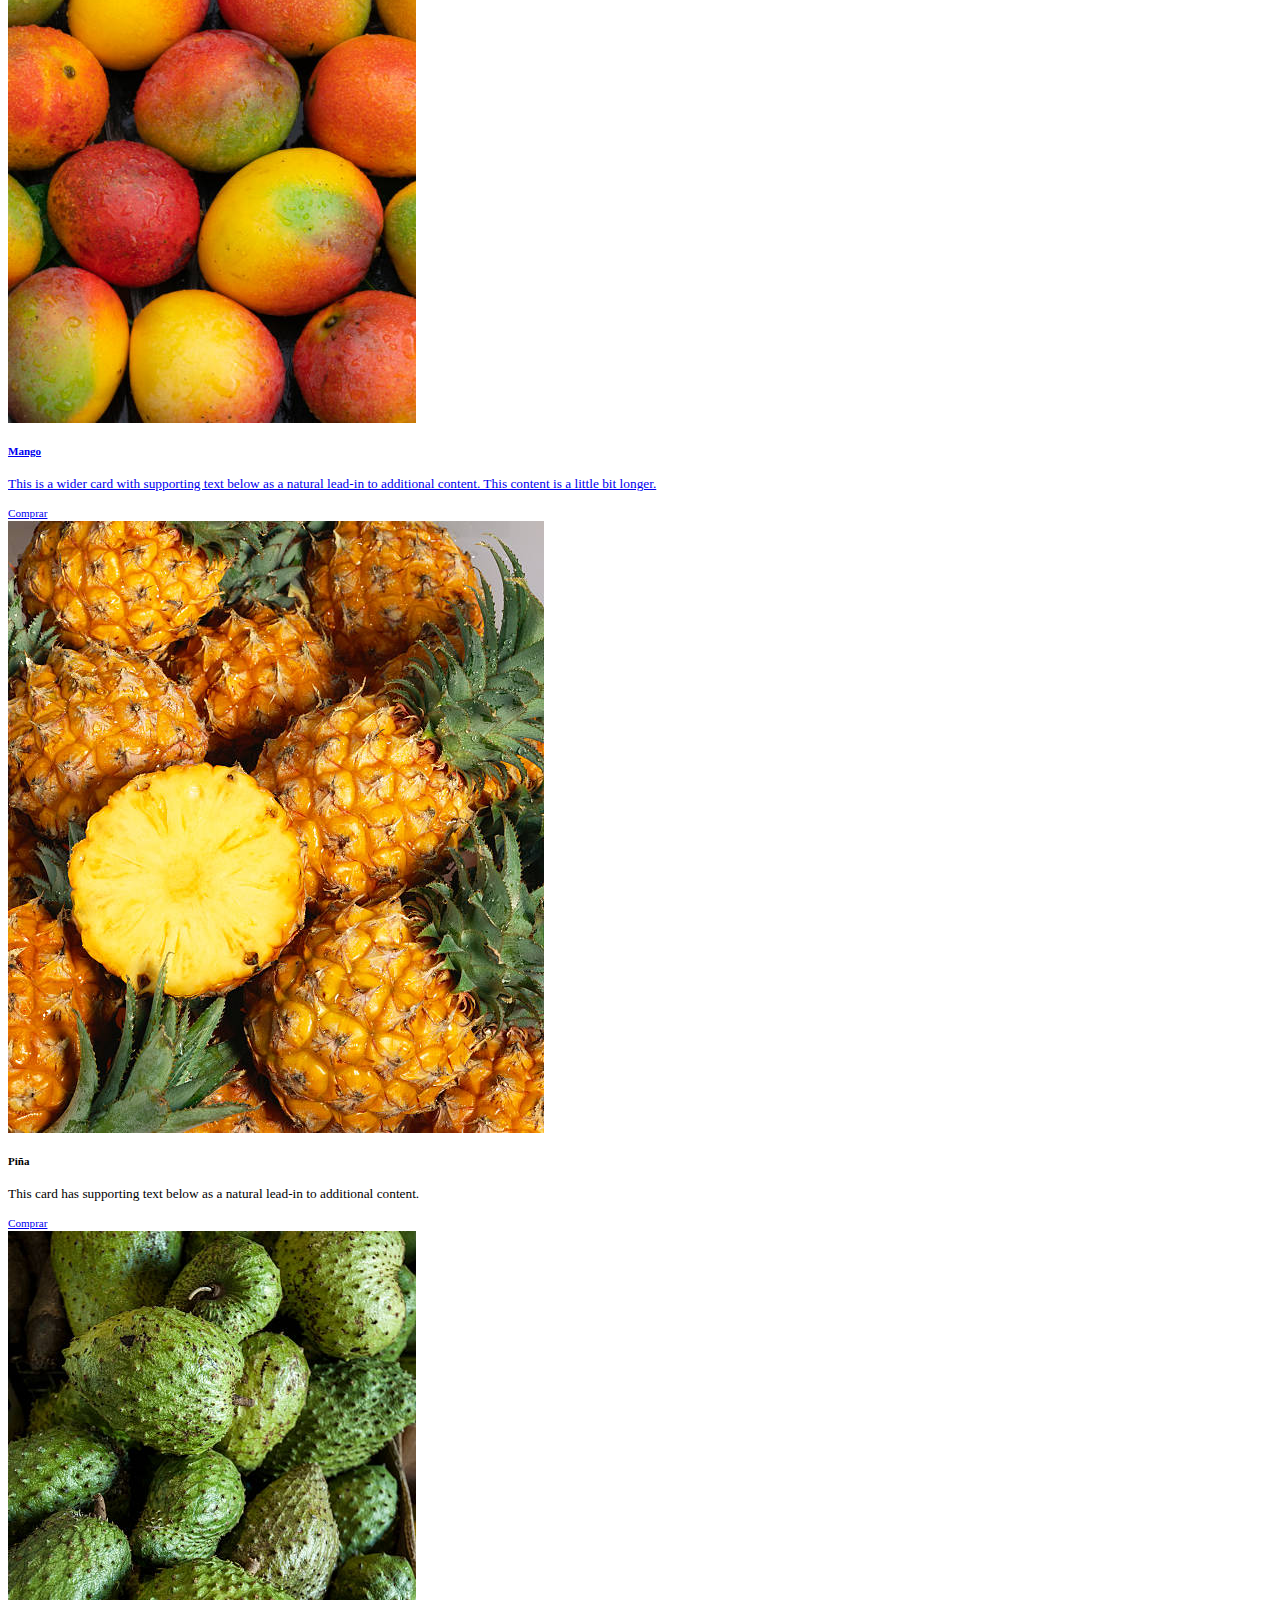
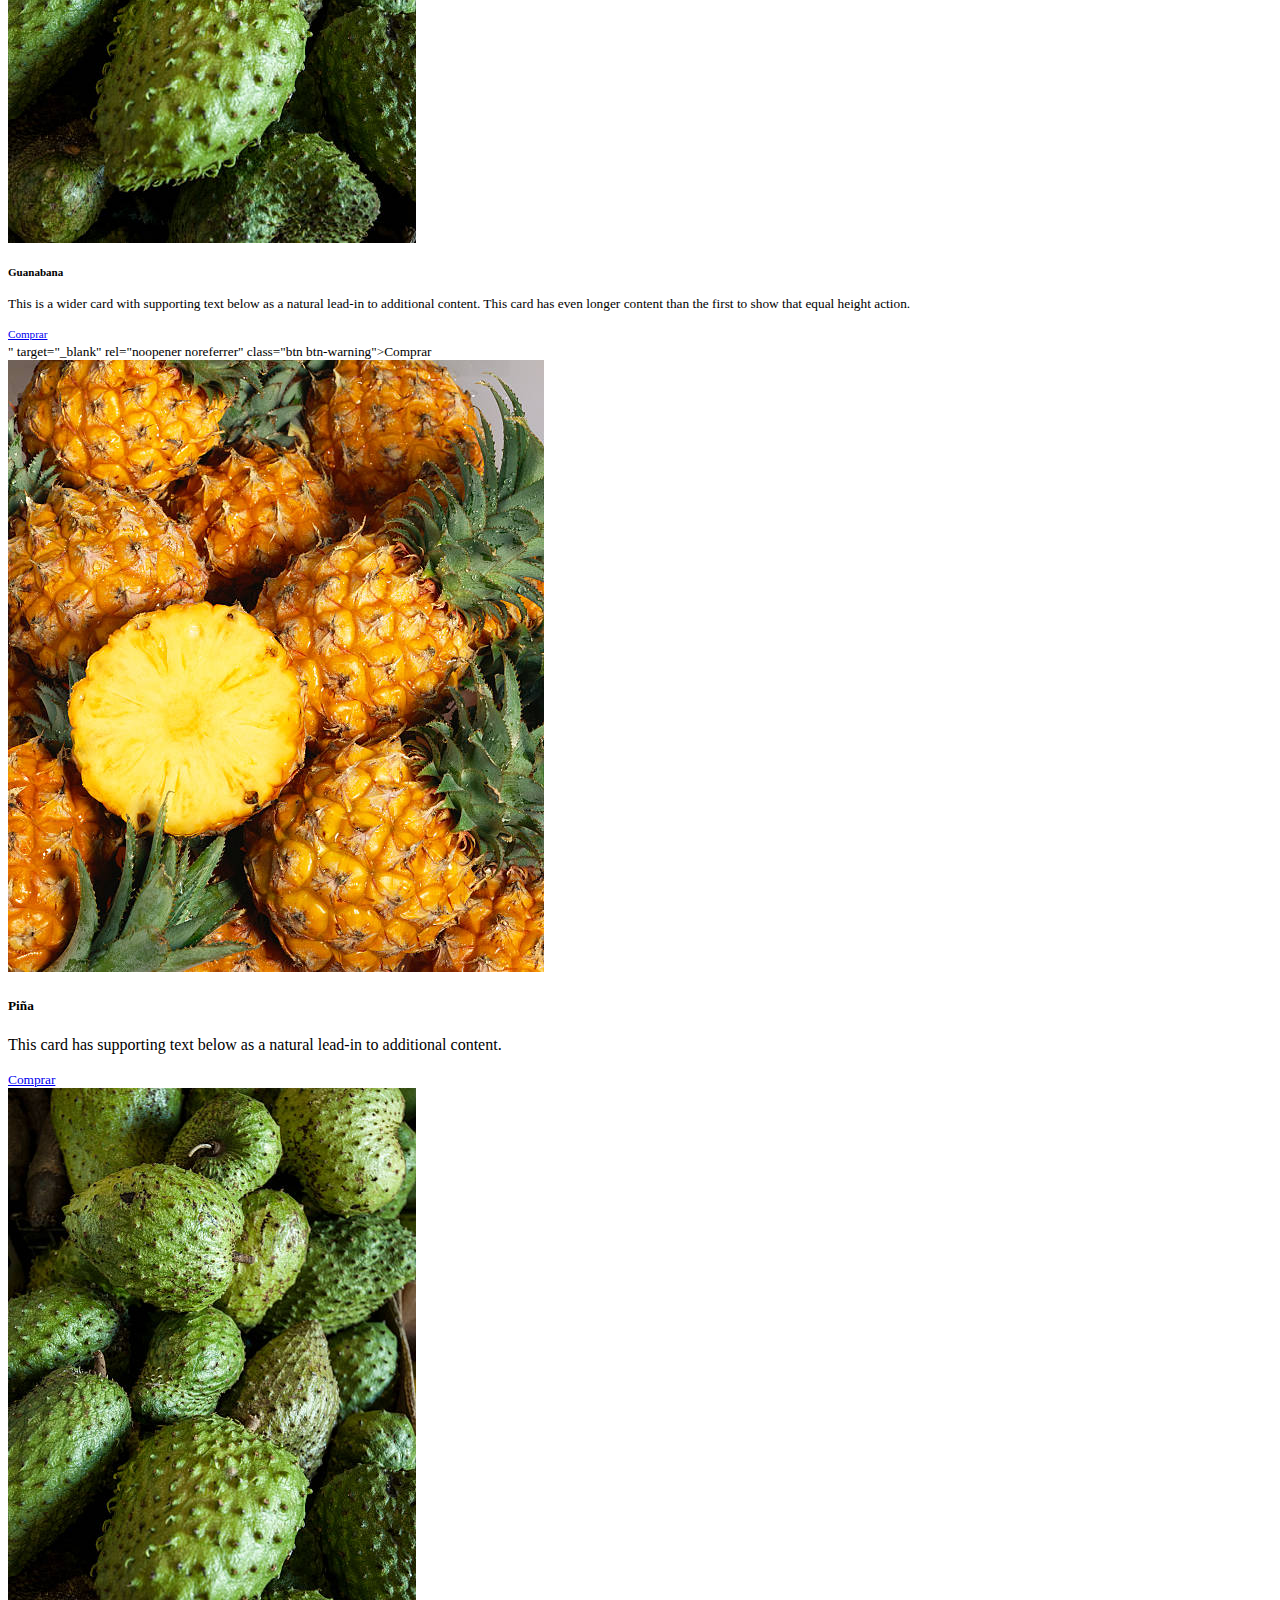
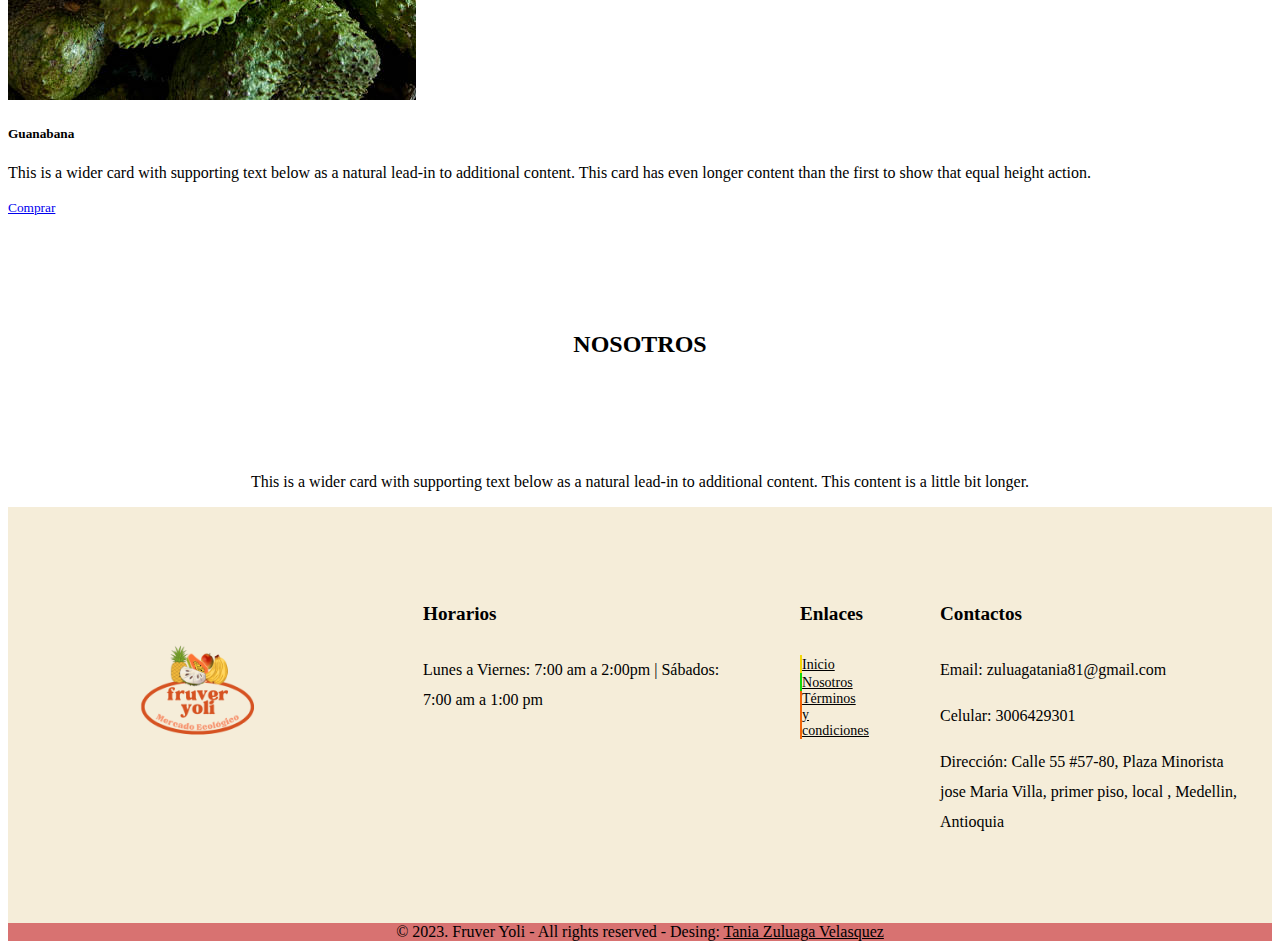
<file: mercado.html>
<!DOCTYPE html>
<html lang="en">
<head>
    <meta charset="UTF-8">
    <meta name="viewport" content="width=device-width, initial-scale=1.0">
    <title>FRUVER YOLI</title>
    <link href="https://cdn.jsdelivr.net/npm/bootstrap@5.3.0/dist/css/bootstrap.min.css" rel="stylesheet" integrity="sha384-9ndCyUaIbzAi2FUVXJi0CjmCapSmO7SnpJef0486qhLnuZ2cdeRhO02iuK6FUUVM" crossorigin="anonymous">
  <!-- ccs personalizado -->
  <link rel="stylesheet" href="css/style.css">
</head>
<body>


    <!-- menu y el logo -->
    <nav class="navbar navbar-expand-lg bg-body-tertiary" id="menu">
        <div class="container-fluid">
          <a class="navbar-brand" href="index.html"><img src="/images/fruver.png" alt="" id="logo"></a>
          <button class="navbar-toggler" type="button" data-bs-toggle="collapse" data-bs-target="#navbarSupportedContent" aria-controls="navbarSupportedContent" aria-expanded="false" aria-label="Toggle navigation">
            <span class="navbar-toggler-icon"></span>
          </button>
          <div class="collapse navbar-collapse" id="navbarSupportedContent">
            <ul class="navbar-nav me-auto mb-2 mb-lg-0">
              <li class="nav-item">
                <a class="nav-link active" aria-current="page" href="index.html">Incio</a>
              </li>
              <li class="nav-item">
                <a class="nav-link" href="#nosotros">Nosotros</a>
              </li>
              <li class="nav-item dropdown">
                <a class="nav-link dropdown-toggle" href="#" role="button" data-bs-toggle="dropdown" aria-expanded="false">
                  Productos
                </a>
                <ul class="dropdown-menu">
                  <li><a class="dropdown-item" href="frutas.html">Frutas</a></li>
                  <li><a class="dropdown-item" href="verduras.html">Verduras</a></li>
                  <li><a class="dropdown-divider" href=""></li>
                 
                </ul>
              </li>
              <li class="nav-item dropdown">
                <a class="nav-link dropdown-toggle" href="#" role="button" data-bs-toggle="dropdown" aria-expanded="false">
                  Servicios
                </a>
                <ul class="dropdown-menu">
                  <li><a class="dropdown-item" href="https://wa.me/3004629301?text=hola!%20quiero%20que%20me%20hagas%20mi%20mercado">Hacemos tu mercado</a></li>
                 
                </ul>
              </li>
              <li class="nav-item">
                <a class="nav-link" href="pqr.html">PQR</a>
              </li>
            </ul>
            <form class="d-flex" role="search">
              <input class="form-control me-2" type="search" placeholder="Search" aria-label="Search">
              <button class="btn btn-outline-success" type="submit">Search</button>
            </form>
          </div>
        </div>
      </nav>


       <!-- seccion mercado -->
       <div class="row row-cols-1 row-cols-md-3 g-4" id="mercado">
        <h2 class="titulo">HACEMOS TU MERCADO</h2>
        <div class="col">
          <div class="card h-100">
            <img src="/images/istockphoto-1272010251-612x612.jpg" class="card-img-top" alt="...">
            <div class="card-body">
              <h5 class="card-title">Mango</h5>
              <p class="card-text">This is a wider card with supporting text below as a natural lead-in to additional content. This content is a little bit longer.</p>
            </div>
            <div class="card-footer">
              <small class="text-body-secondary"><a href="http:// <div class="row row-cols-1 row-cols-md-3 g-4" id="frutas">
        <h2 class="titulo">FRUTAS</h2>
        <div class="col">
          <div class="card h-100">
            <img src="/images/istockphoto-1272010251-612x612.jpg" class="card-img-top" alt="...">
            <div class="card-body">
              <h5 class="card-title">Mango</h5>
              <p class="card-text">This is a wider card with supporting text below as a natural lead-in to additional content. This content is a little bit longer.</p>
            </div>
            <div class="card-footer">
              <small class="text-body-secondary"><a href="http://" target="_blank" rel="noopener noreferrer" class="btn btn-warning">Comprar</a></small>
            </div>
          </div>
        </div>
        <div class="col">
          <div class="card h-100">
            <img src="/images/istockphoto-172388455-612x612.jpg" class="card-img-top" alt="...">
            <div class="card-body">
              <h5 class="card-title">Piña</h5>
              <p class="card-text">This card has supporting text below as a natural lead-in to additional content.</p>
            </div>
            <div class="card-footer">
              <small class="text-body-secondary"><a href="https://wa.me/3004629301?text=Comprar" target="_blank" rel="noopener noreferrer" class="btn btn-warning">Comprar</a></small>
            </div>
          </div>
        </div>
        <div class="col">
          <div class="card h-100">
            <img src="/images/istockphoto-174929562-612x612.jpg" class="card-img-top" alt="...">
            <div class="card-body">
              <h5 class="card-title">Guanabana</h5>
              <p class="card-text">This is a wider card with supporting text below as a natural lead-in to additional content. This card has even longer content than the first to show that equal height action.</p>
            </div>
            <div class="card-footer">
              <small class="text-body-secondary"><a href="http://" target="_blank" rel="noopener noreferrer" class="btn btn-warning">Comprar</a></small>
            </div>
          </div>
        </div>
      </div>" target="_blank" rel="noopener noreferrer" class="btn btn-warning">Comprar</a></small>
            </div>
          </div>
        </div>
        <div class="col">
          <div class="card h-100">
            <img src="/images/istockphoto-172388455-612x612.jpg" class="card-img-top" alt="...">
            <div class="card-body">
              <h5 class="card-title">Piña</h5>
              <p class="card-text">This card has supporting text below as a natural lead-in to additional content.</p>
            </div>
            <div class="card-footer">
              <small class="text-body-secondary"><a href="http://" target="_blank" rel="noopener noreferrer" class="btn btn-warning">Comprar</a></small>
            </div>
          </div>
        </div>
        <div class="col">
          <div class="card h-100">
            <img src="/images/istockphoto-174929562-612x612.jpg" class="card-img-top" alt="...">
            <div class="card-body">
              <h5 class="card-title">Guanabana</h5>
              <p class="card-text">This is a wider card with supporting text below as a natural lead-in to additional content. This card has even longer content than the first to show that equal height action.</p>
            </div>
            <div class="card-footer">
              <small class="text-body-secondary"><a href="http://" target="_blank" rel="noopener noreferrer" class="btn btn-warning">Comprar</a></small>
            </div>
          </div>
        </div>
      </div>
      <div class="container" id="mercado">
        
         <!-- seccion nosotros -->
    <div class="row row-cols-1 row-cols-md-3 g-4" id="nosotros">
      <h2 class="titulo">NOSOTROS</h2>
      <p class="card-text">This is a wider card with supporting text below as a natural lead-in to additional content. This content is a little bit longer.</p>

      
      </div>
        <!-- footer - BEM en html y css -->
        <footer id="page-footer">
          <div class="ftcontainer">
            <div class="footer__menu">
              <figure>
                <img src="/images/fruver.png" alt="" class="footer__logo">
              </figure>
              <p class="ft-social-row">
                <a class="ft-social" href="https://wa.me/3006429301?text=Atenci%C3%B3n%20al%20cliente!!" target="_blank"><i class="fa-brands fa-whatsapp"></i></a>
                <a class="ft-social" href="https://www.facebook.com" target="_blank"><i class="fa-brands fa-facebook"></i></a>
                <a class="ft-social" href="https://www.instagram.com" target="_blank"><i class="fa-brands fa-instagram"></i></a>
                <a class="ft-social" href="https://www.youtube.com" target="_blank"><i class="fa-brands fa-youtube"></i></a>
              </p>
            </div>
            <!-- horarios -->
            <div class="footer__menu">
              <h4 class="footer__title">Horarios</h4>
              <span class="footer__info">
                Lunes a Viernes: 7:00 am a 2:00pm | Sábados: 7:00 am a 1:00 pm
              </span>
            </div>
            <!-- Enlaces -->
            <div class="footer__menu">
              <h4 class="footer__title">Enlaces</h4>
              <ul class="ft-link">
                <li class="footer__link">
                  <a href="#" target="_blank"  class="ft-social">Inicio</a>
                </li>
                <li class="footer__link">
                  <a href="nosotros.html" target="_blank"  class="ft-social">Nosotros</a>
                </li>
                <li class="footer__link">
                  <a href="condiciones.html" target="_blank"  class="ft-social">Términos y condiciones</a>
                </li>
              </ul>
            </div>
            <!-- contactos -->
            <div class="footer__menu">
              <h4 class="footer__title">Contactos</h4>
              <p class="footer__info">
                <i class="fa-solid fa-envelope"></i>
                Email: zuluagatania81@gmail.com
              </p>
              <p class="footer__info">
                <i class="fa-solid fa-mobile"></i>
                Celular: 3006429301
              </p>
              <p class="footer__info">
                <i class="fa-solid fa-location-dot"></i>
                Dirección: Calle 55 #57-80, Plaza Minorista jose Maria Villa, primer piso, local , Medellin, Antioquia
              </p>
            </div>
          </div>
          <div class="footer-credits">
            &copy; 2023. Fruver Yoli - All rights reserved - Desing: <a href="#" target="_blank">Tania Zuluaga Velasquez</a>
          </div>
  
        </footer>




    <script src="https://cdn.jsdelivr.net/npm/@popperjs/core@2.11.8/dist/umd/popper.min.js" integrity="sha384-I7E8VVD/ismYTF4hNIPjVp/Zjvgyol6VFvRkX/vR+Vc4jQkC+hVqc2pM8ODewa9r" crossorigin="anonymous"></script>
    <script src="https://cdn.jsdelivr.net/npm/bootstrap@5.3.0/dist/js/bootstrap.min.js" integrity="sha384-fbbOQedDUMZZ5KreZpsbe1LCZPVmfTnH7ois6mU1QK+m14rQ1l2bGBq41eYeM/fS" crossorigin="anonymous"></script>

</body>
</html>
</file>
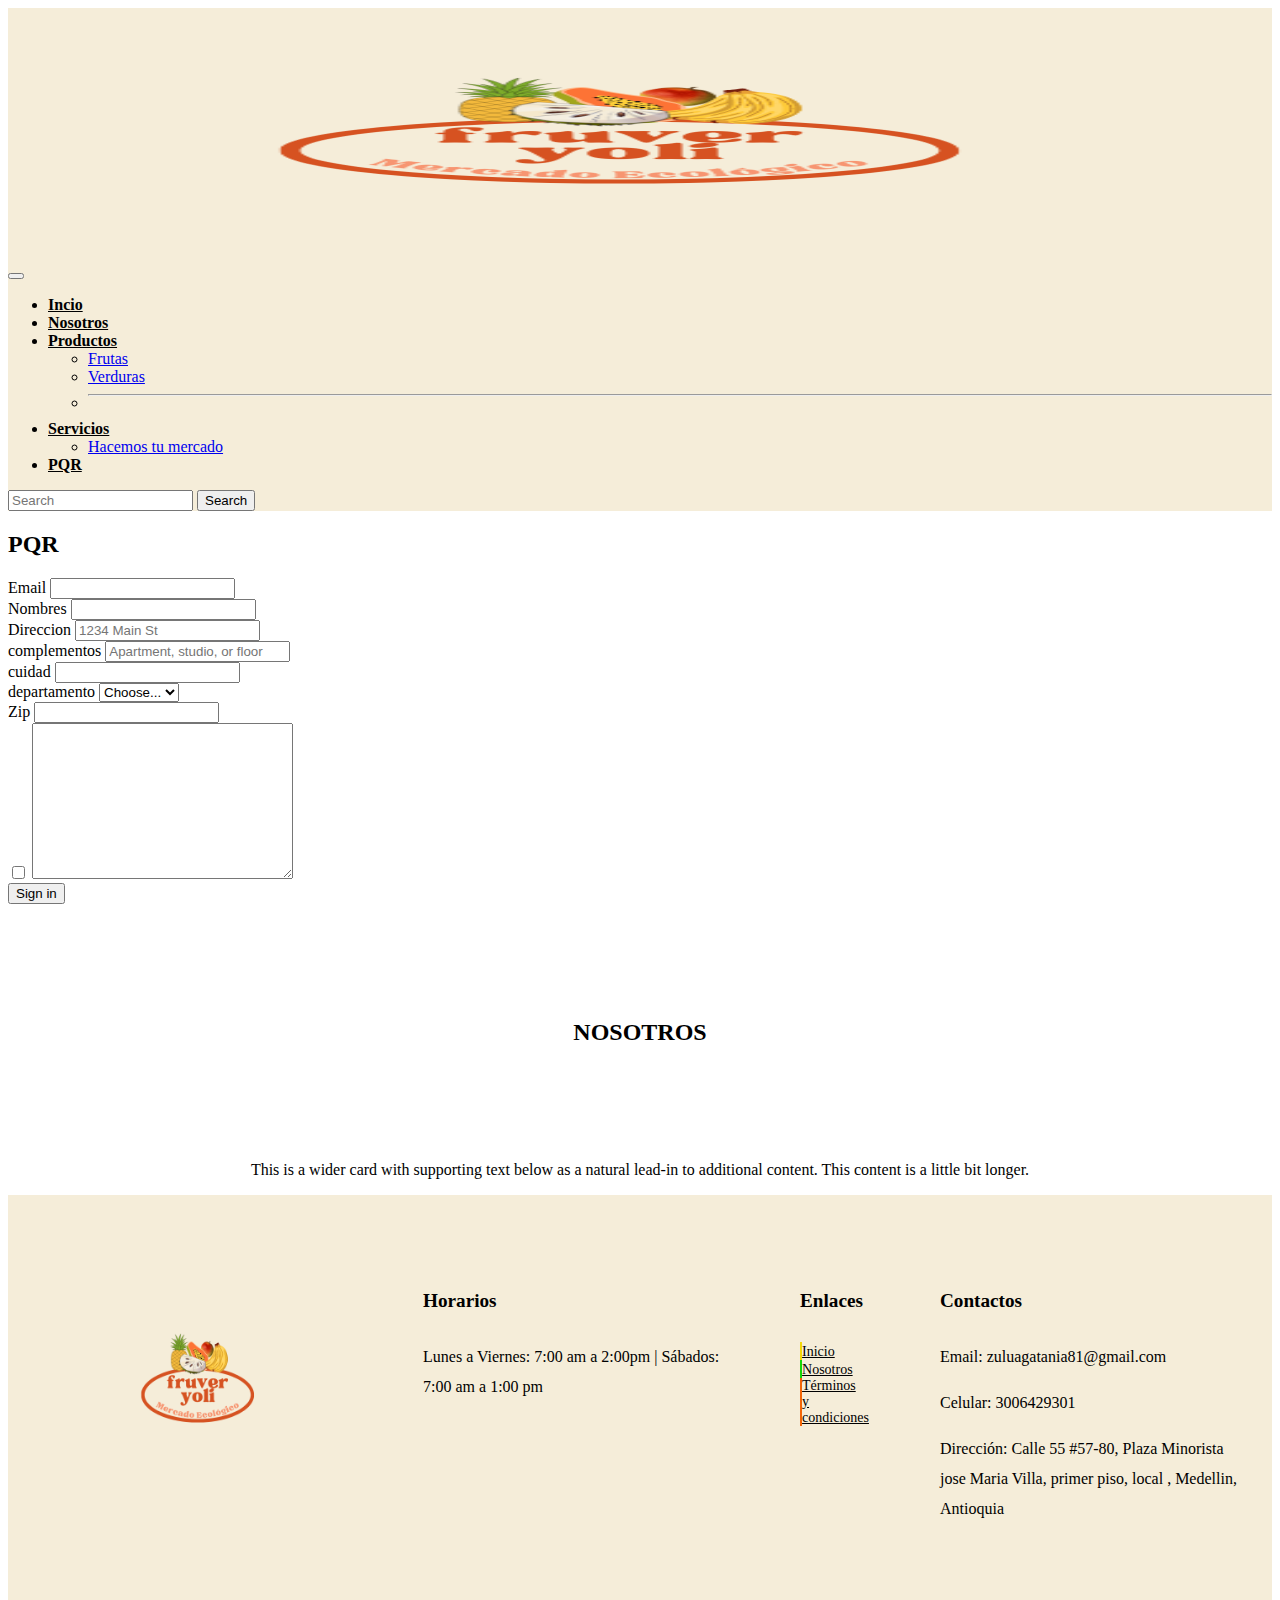
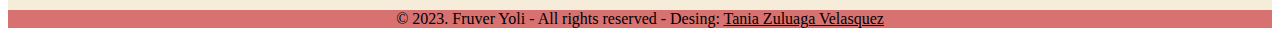
<file: pqr.html>
<!DOCTYPE html>
<html lang="en">
<head>
    <meta charset="UTF-8">
    <meta name="viewport" content="width=device-width, initial-scale=1.0">
    <title>FRUVER YOLI</title>
    <link href="https://cdn.jsdelivr.net/npm/bootstrap@5.3.0/dist/css/bootstrap.min.css" rel="stylesheet" integrity="sha384-9ndCyUaIbzAi2FUVXJi0CjmCapSmO7SnpJef0486qhLnuZ2cdeRhO02iuK6FUUVM" crossorigin="anonymous">
  <!-- ccs personalizado -->
  <link rel="stylesheet" href="css/style.css">
</head>
<body>


    <!-- menu y el logo -->
    <nav class="navbar navbar-expand-lg bg-body-tertiary" id="menu">
        <div class="container-fluid">
          <a class="navbar-brand" href="index.html"><img src="/images/fruver.png" alt="" id="logo"></a>
          <button class="navbar-toggler" type="button" data-bs-toggle="collapse" data-bs-target="#navbarSupportedContent" aria-controls="navbarSupportedContent" aria-expanded="false" aria-label="Toggle navigation">
            <span class="navbar-toggler-icon"></span>
          </button>
          <div class="collapse navbar-collapse" id="navbarSupportedContent">
            <ul class="navbar-nav me-auto mb-2 mb-lg-0">
              <li class="nav-item">
                <a class="nav-link active" aria-current="page" href="index.html">Incio</a>
              </li>
              <li class="nav-item">
                <a class="nav-link" href="#nosotros">Nosotros</a>
              </li>
              <li class="nav-item dropdown">
                <a class="nav-link dropdown-toggle" href="#" role="button" data-bs-toggle="dropdown" aria-expanded="false">
                  Productos
                </a>
                <ul class="dropdown-menu">
                  <li><a class="dropdown-item" href="frutas.html">Frutas</a></li>
                  <li><a class="dropdown-item" href="verduras.html">Verduras</a></li>
                  <li><hr class="dropdown-divider"></li>
                 
                </ul>
              </li>
              <li class="nav-item dropdown">
                <a class="nav-link dropdown-toggle" href="#" role="button" data-bs-toggle="dropdown" aria-expanded="false">
                  Servicios
                </a>
                <ul class="dropdown-menu">
                  <li><a class="dropdown-item" href="https://wa.me/3004629301?text=hola!%20quiero%20que%20me%20hagas%20mi%20mercado">Hacemos tu mercado</a></li>
                 
                </ul>
              </li>
              <li class="nav-item">
                <a class="nav-link" href="pqr.html">PQR</a>
              </li>
            </ul>
            <form class="d-flex" role="search">
              <input class="form-control me-2" type="search" placeholder="Search" aria-label="Search">
              <button class="btn btn-outline-success" type="submit">Search</button>
            </form>
          </div>
        </div>
      </nav>


    <div class="container" id="pqr">
        <h2 class="titulo">PQR</h2>
      <form class="row g-3" action="mailto:zuluagatania81@gmail.com">
        <div class="col-md-6">
          <label for="inputEmail4" class="form-label">Email</label>
          <input type="email" class="form-control" id="inputEmail4">
        </div>
        <div class="col-md-6">
          <label for="inputPassword4" class="form-label">Nombres</label>
          <input type="text" class="form-control" id="inputPassword4">
        </div>
        <div class="col-12">
          <label for="inputAddress" class="form-label">Direccion</label>
          <input type="text" class="form-control" id="inputAddress" placeholder="1234 Main St">
        </div>
        <div class="col-12">
          <label for="inputAddress2" class="form-label">complementos</label>
          <input type="text" class="form-control" id="inputAddress2" placeholder="Apartment, studio, or floor">
        </div>
        <div class="col-md-6">
          <label for="inputCity" class="form-label">cuidad</label>
          <input type="text" class="form-control" id="inputCity">
        </div>
        <div class="col-md-4">
          <label for="inputState" class="form-label">departamento</label>
          <select id="inputState" class="form-select">
            <option selected>Choose...</option>
            <option>...</option>
          </select>
        </div>
        <div class="col-md-2">
          <label for="inputZip" class="form-label">Zip</label>
          <input type="text" class="form-control" id="inputZip">
        </div>
        <div class="col-12">
          <div class="form-check">
            <input class="form-check-input" type="checkbox" id="gridCheck">
            <textarea name="" id="" cols="30" rows="10"></textarea>
            <label class="form-check-label" for="gridCheck">
            </label>
          </div>
        </div>
        <div class="col-12">
          <button type="submit" class="btn btn-primary">Sign in</button>
        </div>
      </form>
    </div>

     <!-- seccion nosotros -->
     <div class="row row-cols-1 row-cols-md-3 g-4" id="nosotros">
      <h2 class="titulo">NOSOTROS</h2>
      <p class="card-text">This is a wider card with supporting text below as a natural lead-in to additional content. This content is a little bit longer.</p>

      
  </div>
        <!-- footer - BEM en html y css -->
        <footer id="page-footer">
          <div class="ftcontainer">
            <div class="footer__menu">
              <figure>
                <img src="/images/fruver.png" alt="" class="footer__logo">
              </figure>
              <p class="ft-social-row">
                <a class="ft-social" href="https://wa.me/3006429301?text=Atenci%C3%B3n%20al%20cliente!!" target="_blank"><i class="fa-brands fa-whatsapp"></i></a>
                <a class="ft-social" href="https://www.facebook.com" target="_blank"><i class="fa-brands fa-facebook"></i></a>
                <a class="ft-social" href="https://www.instagram.com" target="_blank"><i class="fa-brands fa-instagram"></i></a>
                <a class="ft-social" href="https://www.youtube.com" target="_blank"><i class="fa-brands fa-youtube"></i></a>
              </p>
            </div>
            <!-- horarios -->
            <div class="footer__menu">
              <h4 class="footer__title">Horarios</h4>
              <span class="footer__info">
                Lunes a Viernes: 7:00 am a 2:00pm | Sábados: 7:00 am a 1:00 pm
              </span>
            </div>
            <!-- Enlaces -->
            <div class="footer__menu">
              <h4 class="footer__title">Enlaces</h4>
              <ul class="ft-link">
                <li class="footer__link">
                  <a href="#" target="_blank"  class="ft-social">Inicio</a>
                </li>
                <li class="footer__link">
                  <a href="nosotros.html" target="_blank"  class="ft-social">Nosotros</a>
                </li>
                <li class="footer__link">
                  <a href="condiciones.html" target="_blank"  class="ft-social">Términos y condiciones</a>
                </li>
              </ul>
            </div>
            <!-- contactos -->
            <div class="footer__menu">
              <h4 class="footer__title">Contactos</h4>
              <p class="footer__info">
                <i class="fa-solid fa-envelope"></i>
                Email: zuluagatania81@gmail.com
              </p>
              <p class="footer__info">
                <i class="fa-solid fa-mobile"></i>
                Celular: 3006429301
              </p>
              <p class="footer__info">
                <i class="fa-solid fa-location-dot"></i>
                Dirección: Calle 55 #57-80, Plaza Minorista jose Maria Villa, primer piso, local , Medellin, Antioquia
              </p>
            </div>
          </div>
          <div class="footer-credits">
            &copy; 2023. Fruver Yoli - All rights reserved - Desing: <a href="#" target="_blank">Tania Zuluaga Velasquez</a>
          </div>
  
        </footer>




    <script src="https://cdn.jsdelivr.net/npm/@popperjs/core@2.11.8/dist/umd/popper.min.js" integrity="sha384-I7E8VVD/ismYTF4hNIPjVp/Zjvgyol6VFvRkX/vR+Vc4jQkC+hVqc2pM8ODewa9r" crossorigin="anonymous"></script>
    <script src="https://cdn.jsdelivr.net/npm/bootstrap@5.3.0/dist/js/bootstrap.min.js" integrity="sha384-fbbOQedDUMZZ5KreZpsbe1LCZPVmfTnH7ois6mU1QK+m14rQ1l2bGBq41eYeM/fS" crossorigin="anonymous"></script>

</body>
</html>
</file>
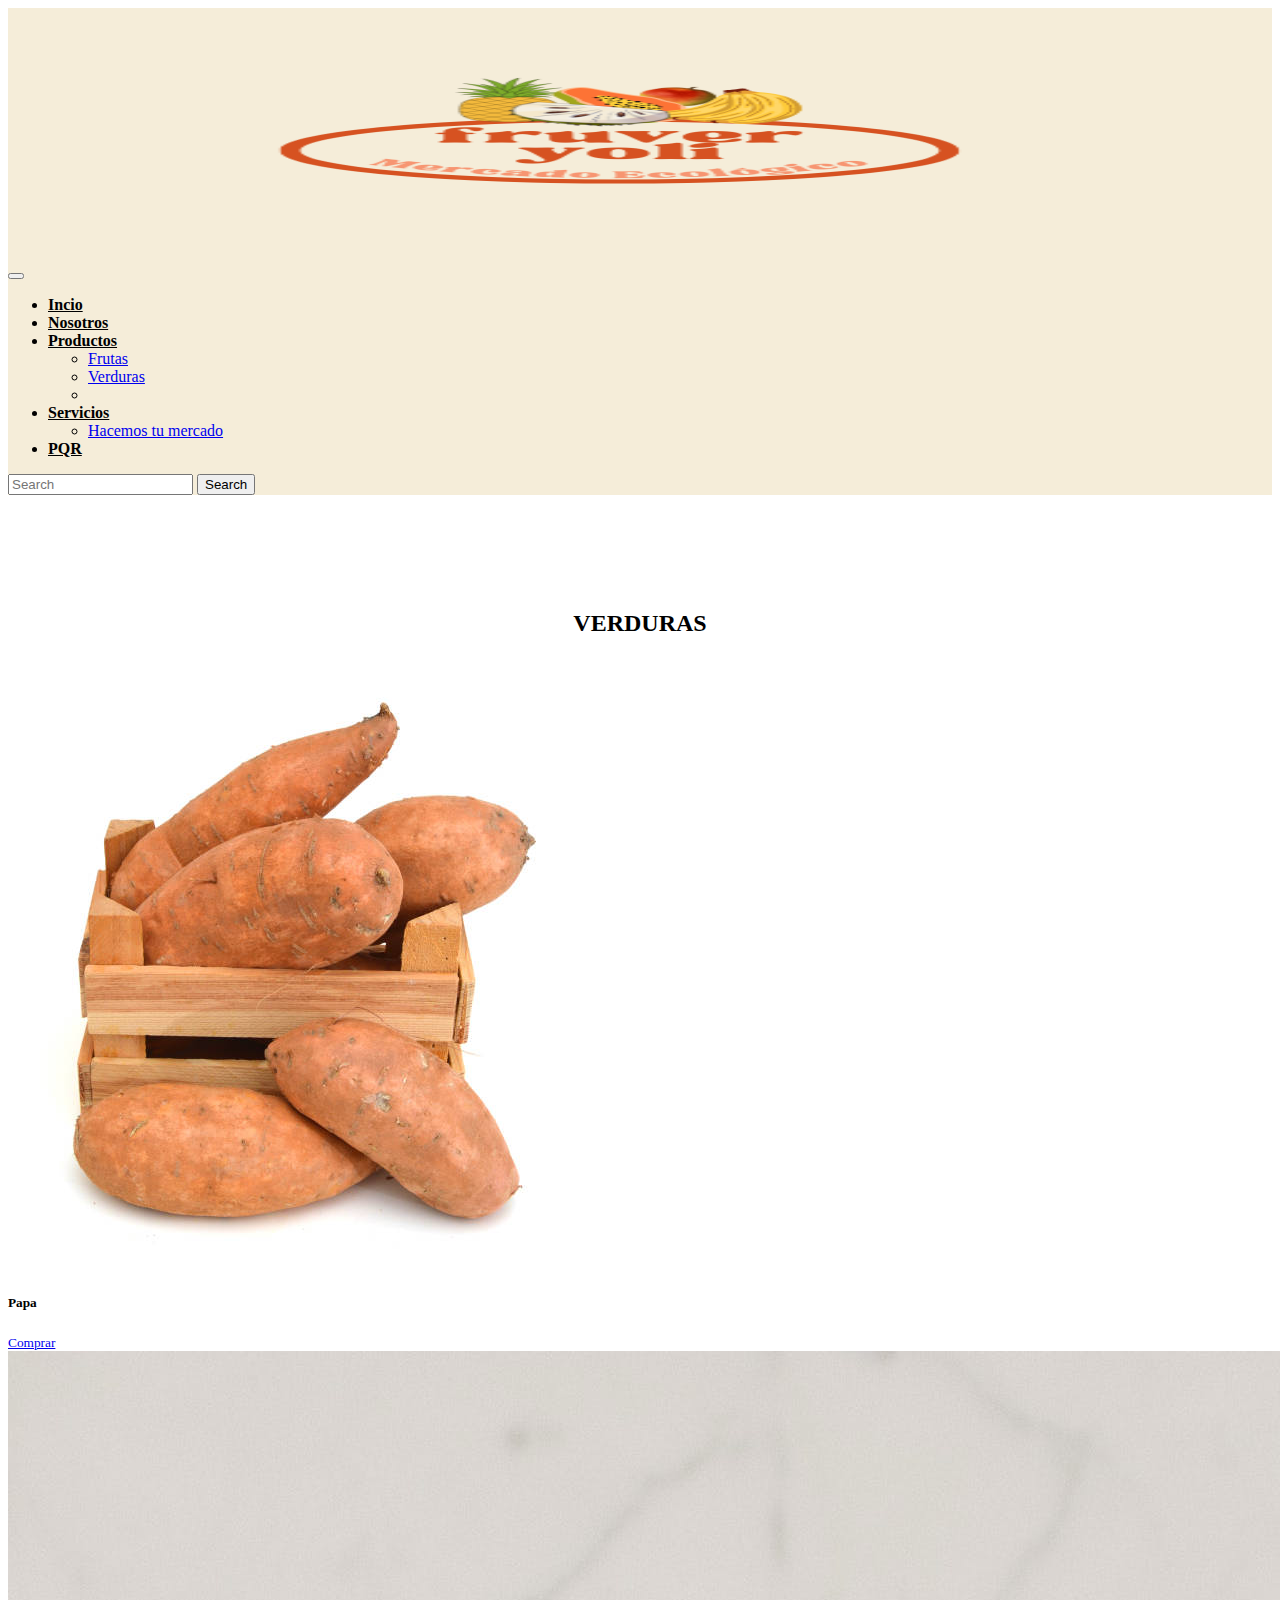
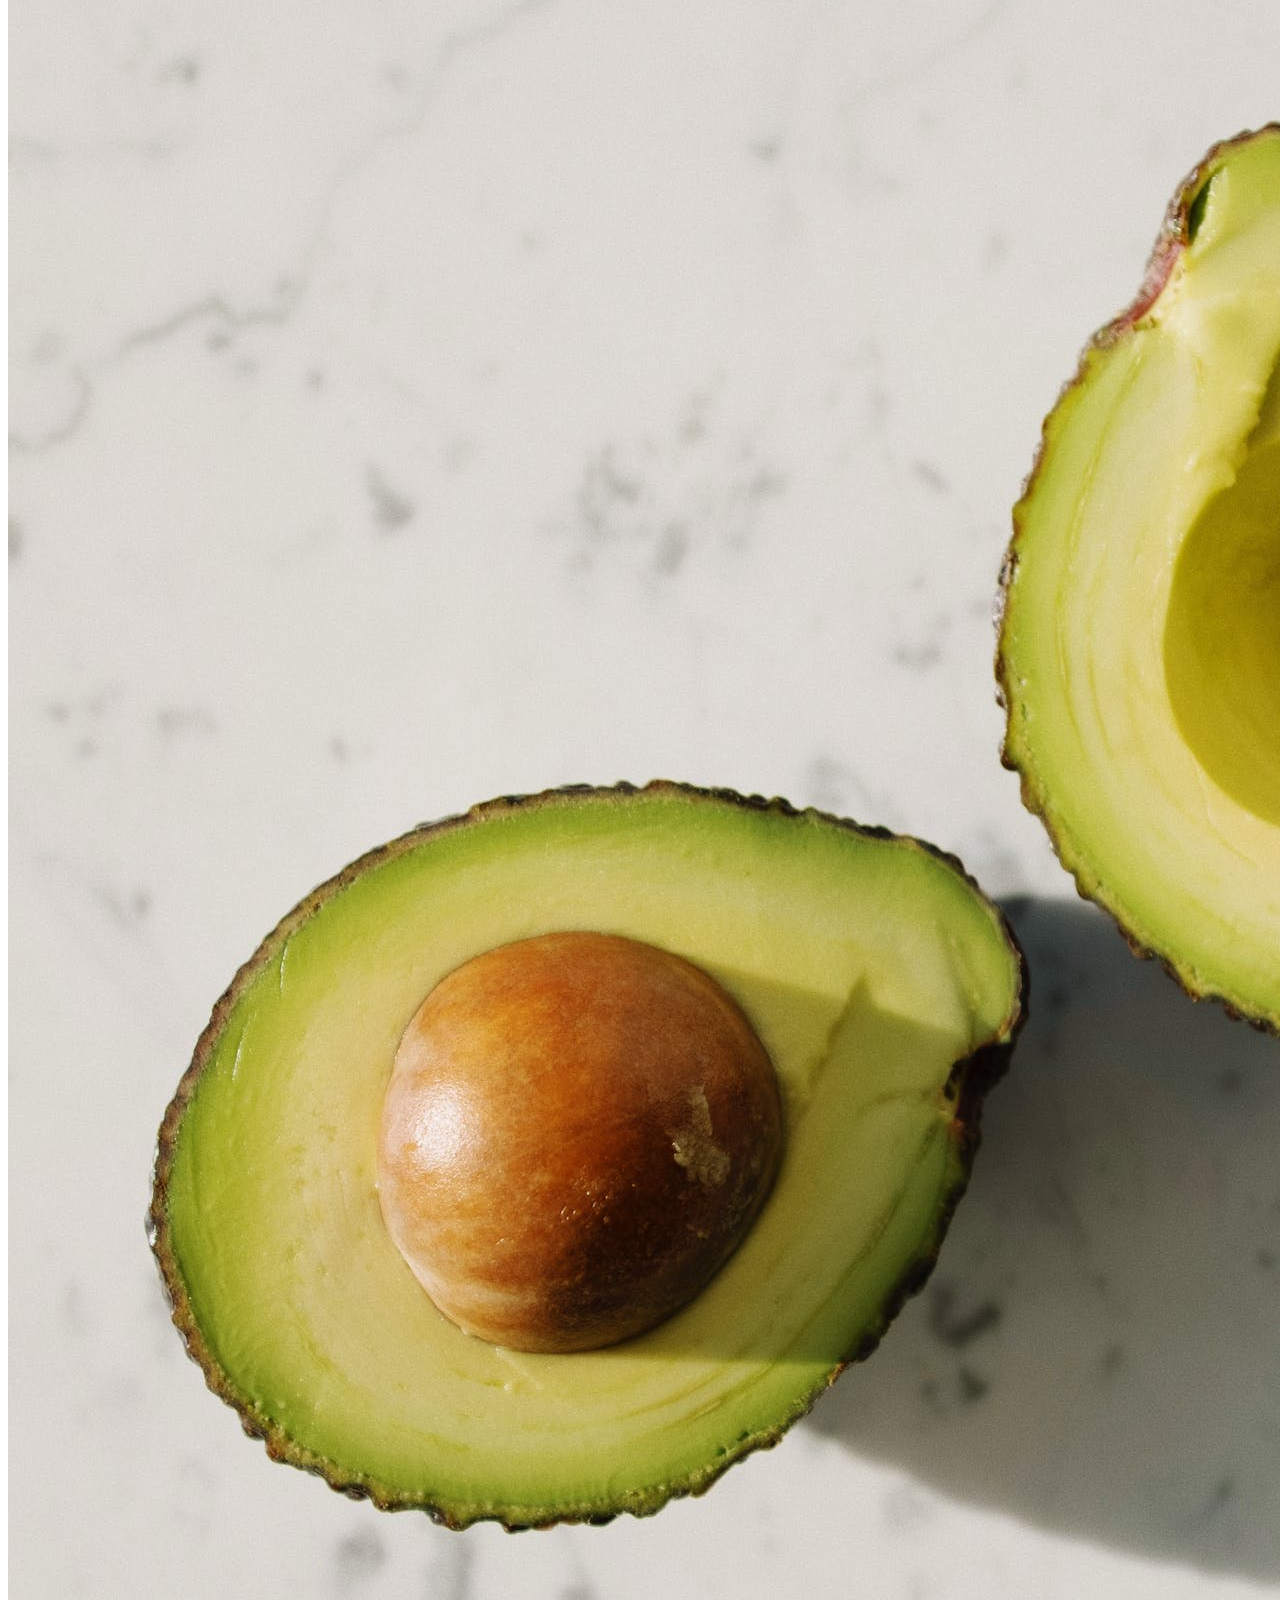
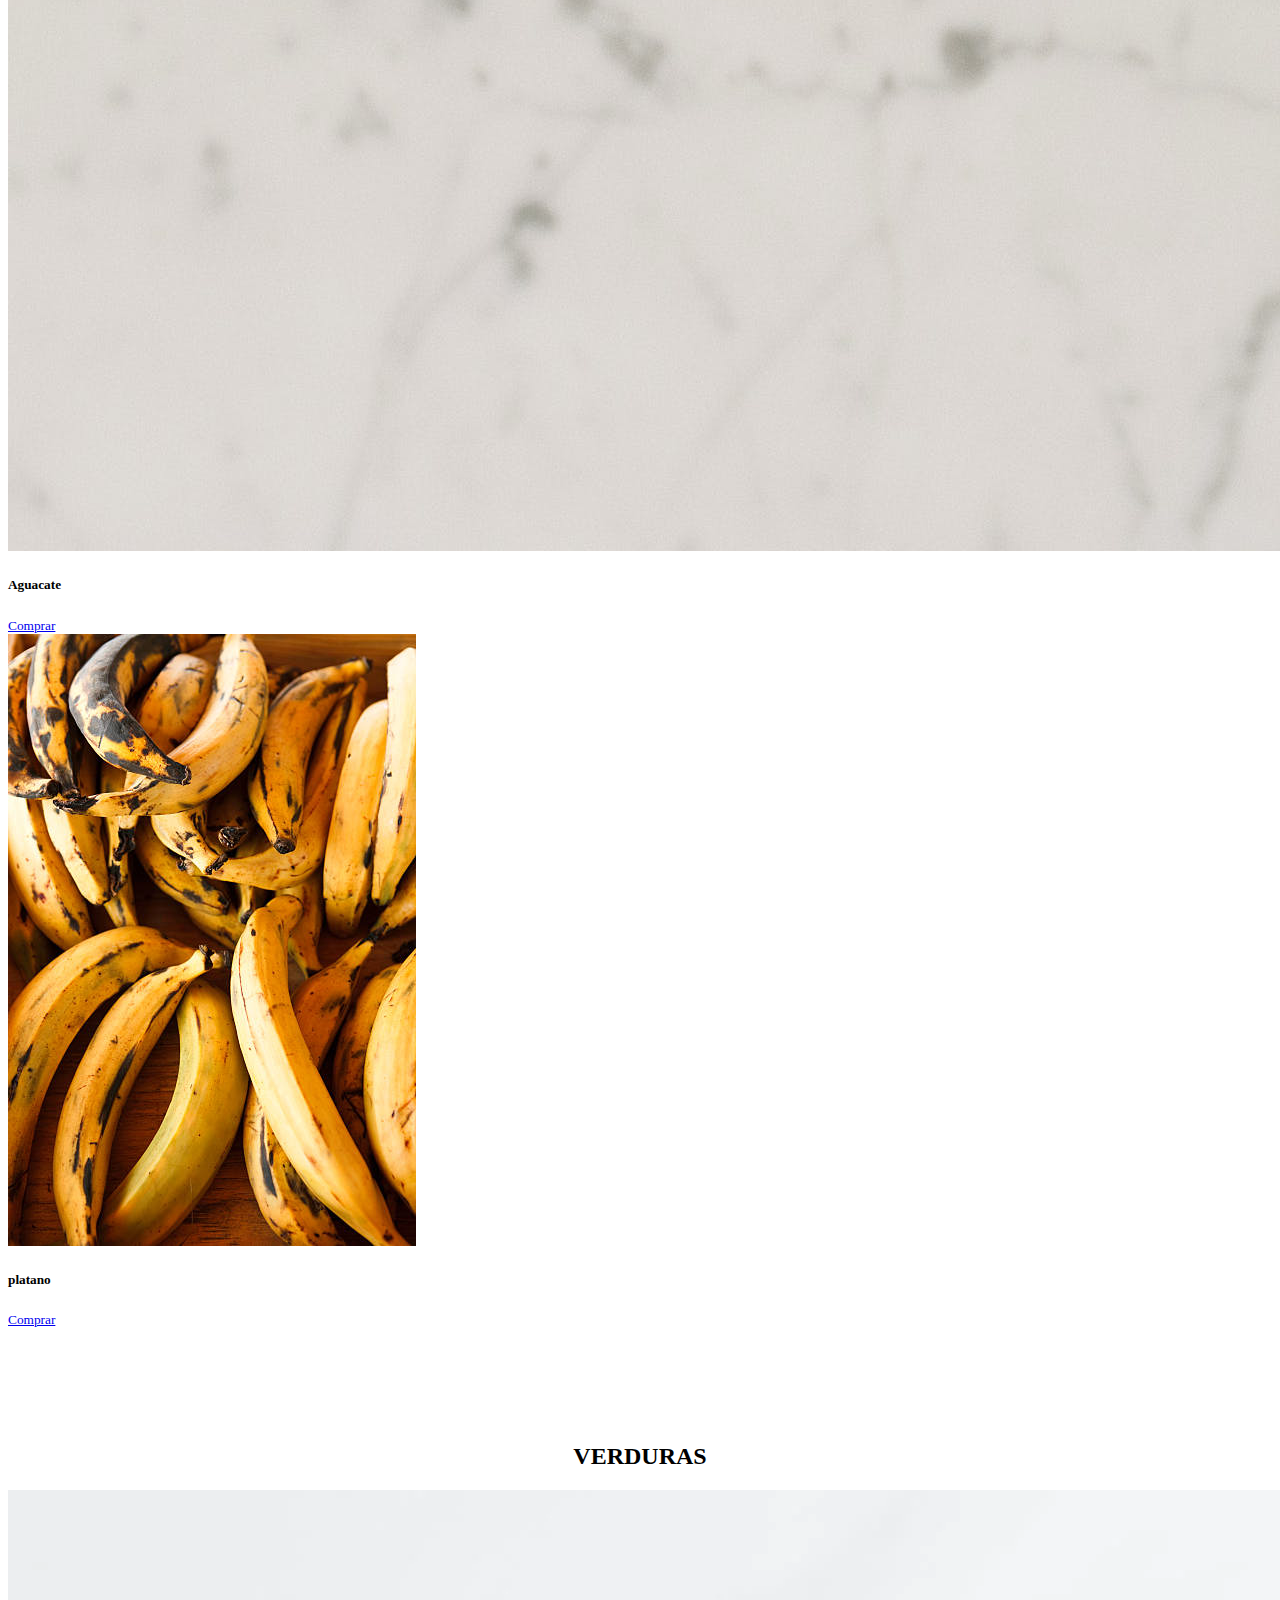
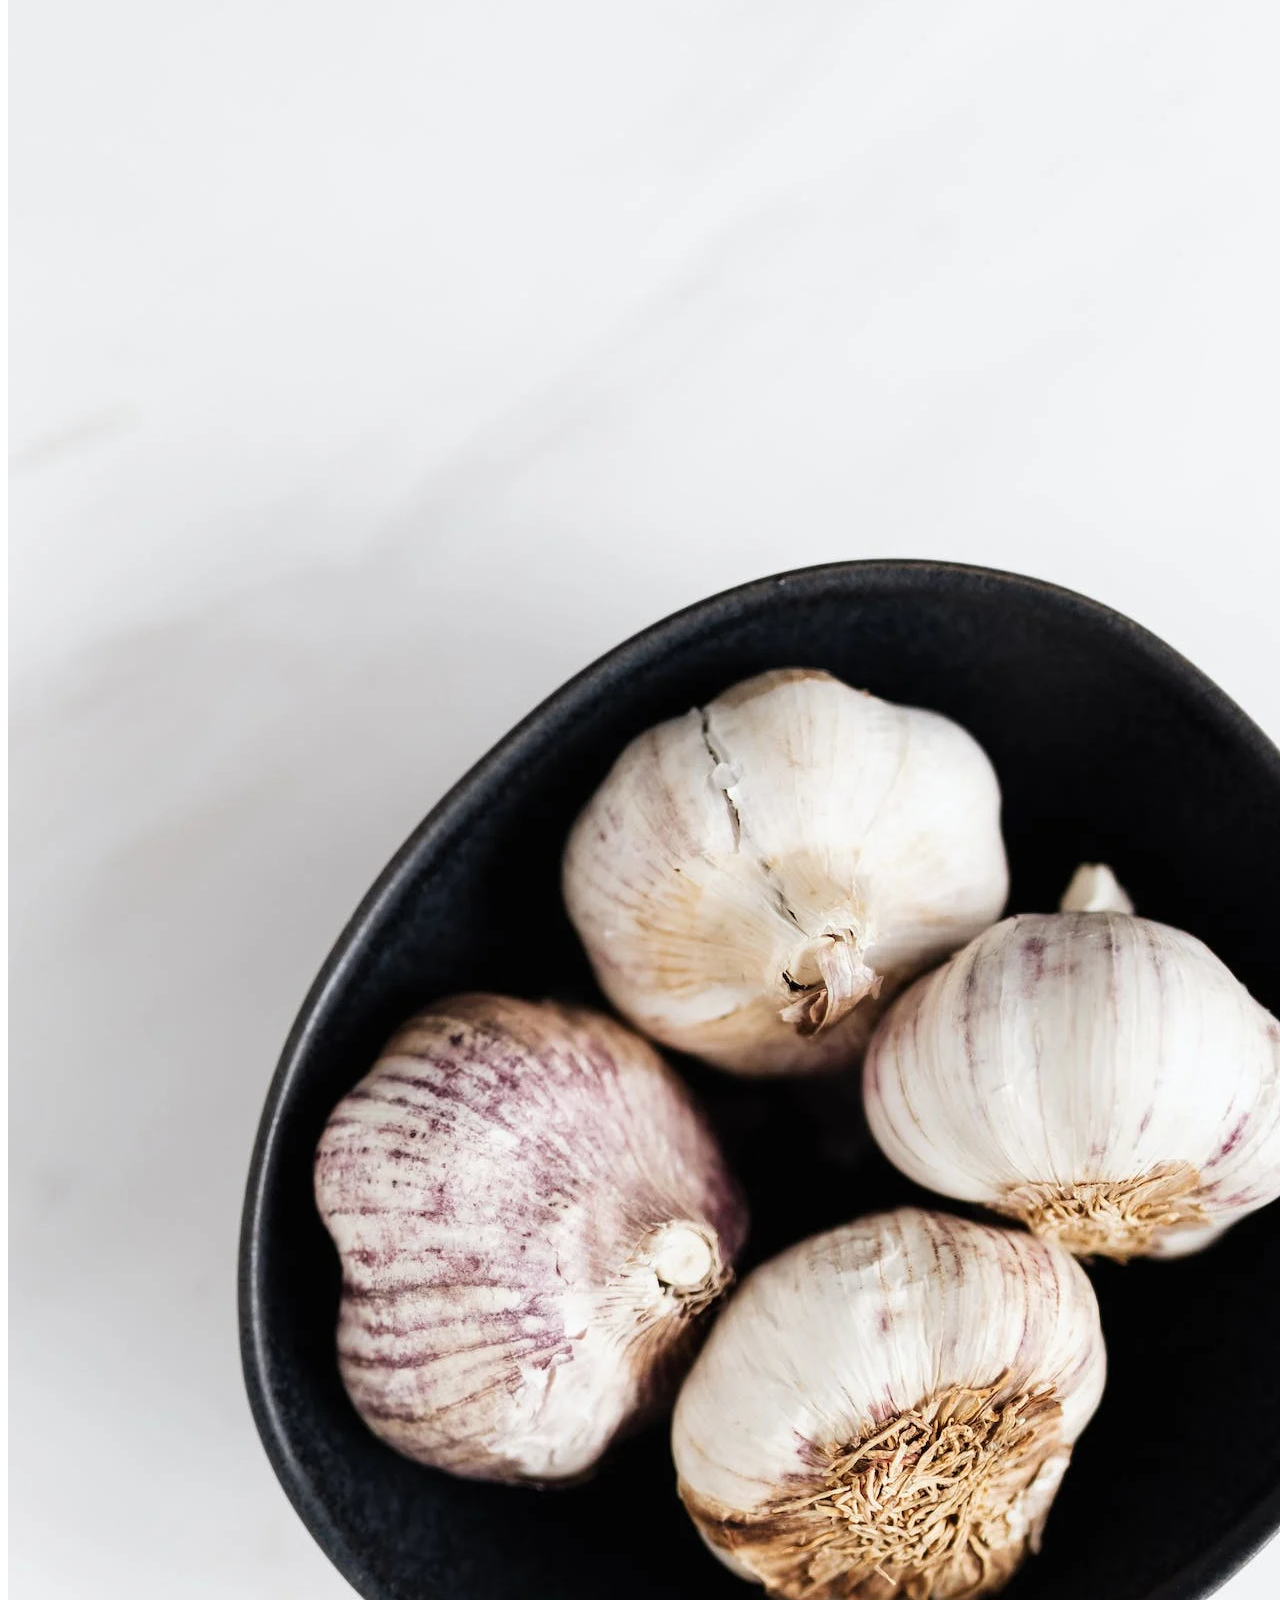
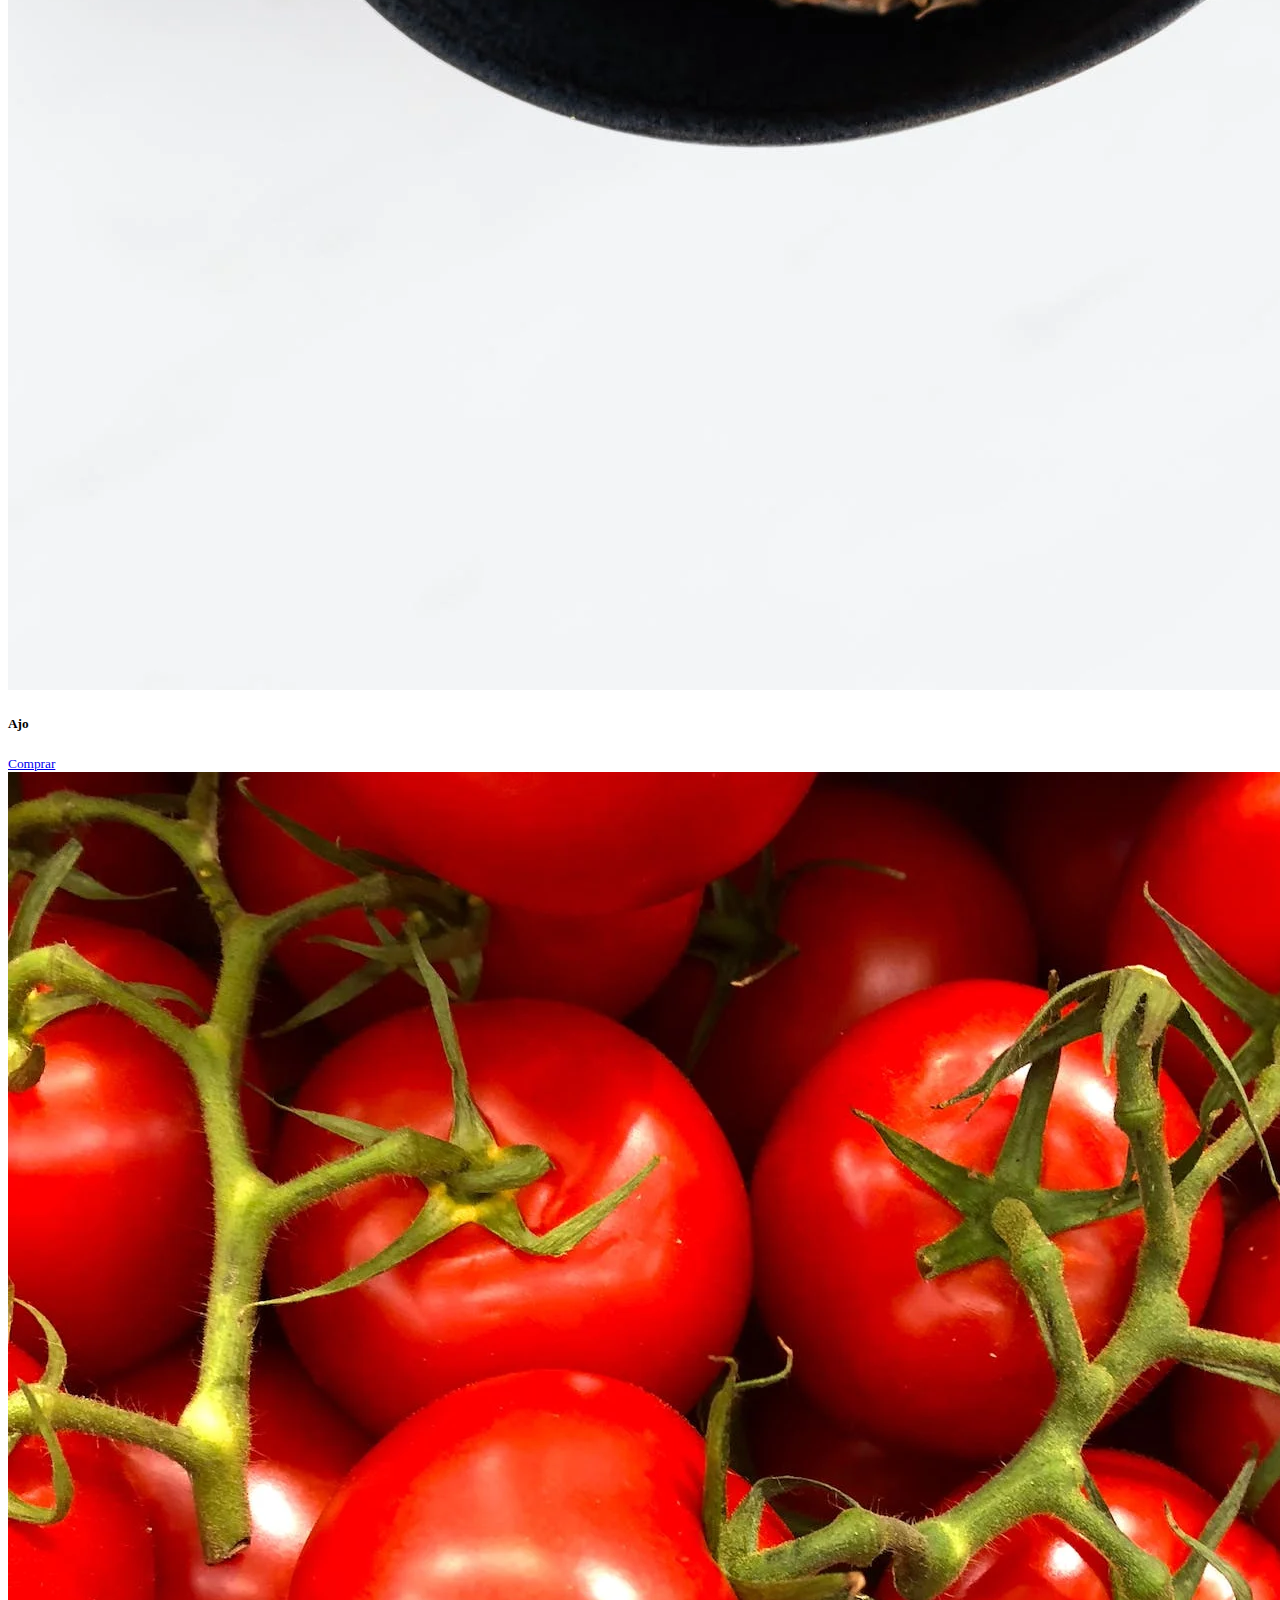
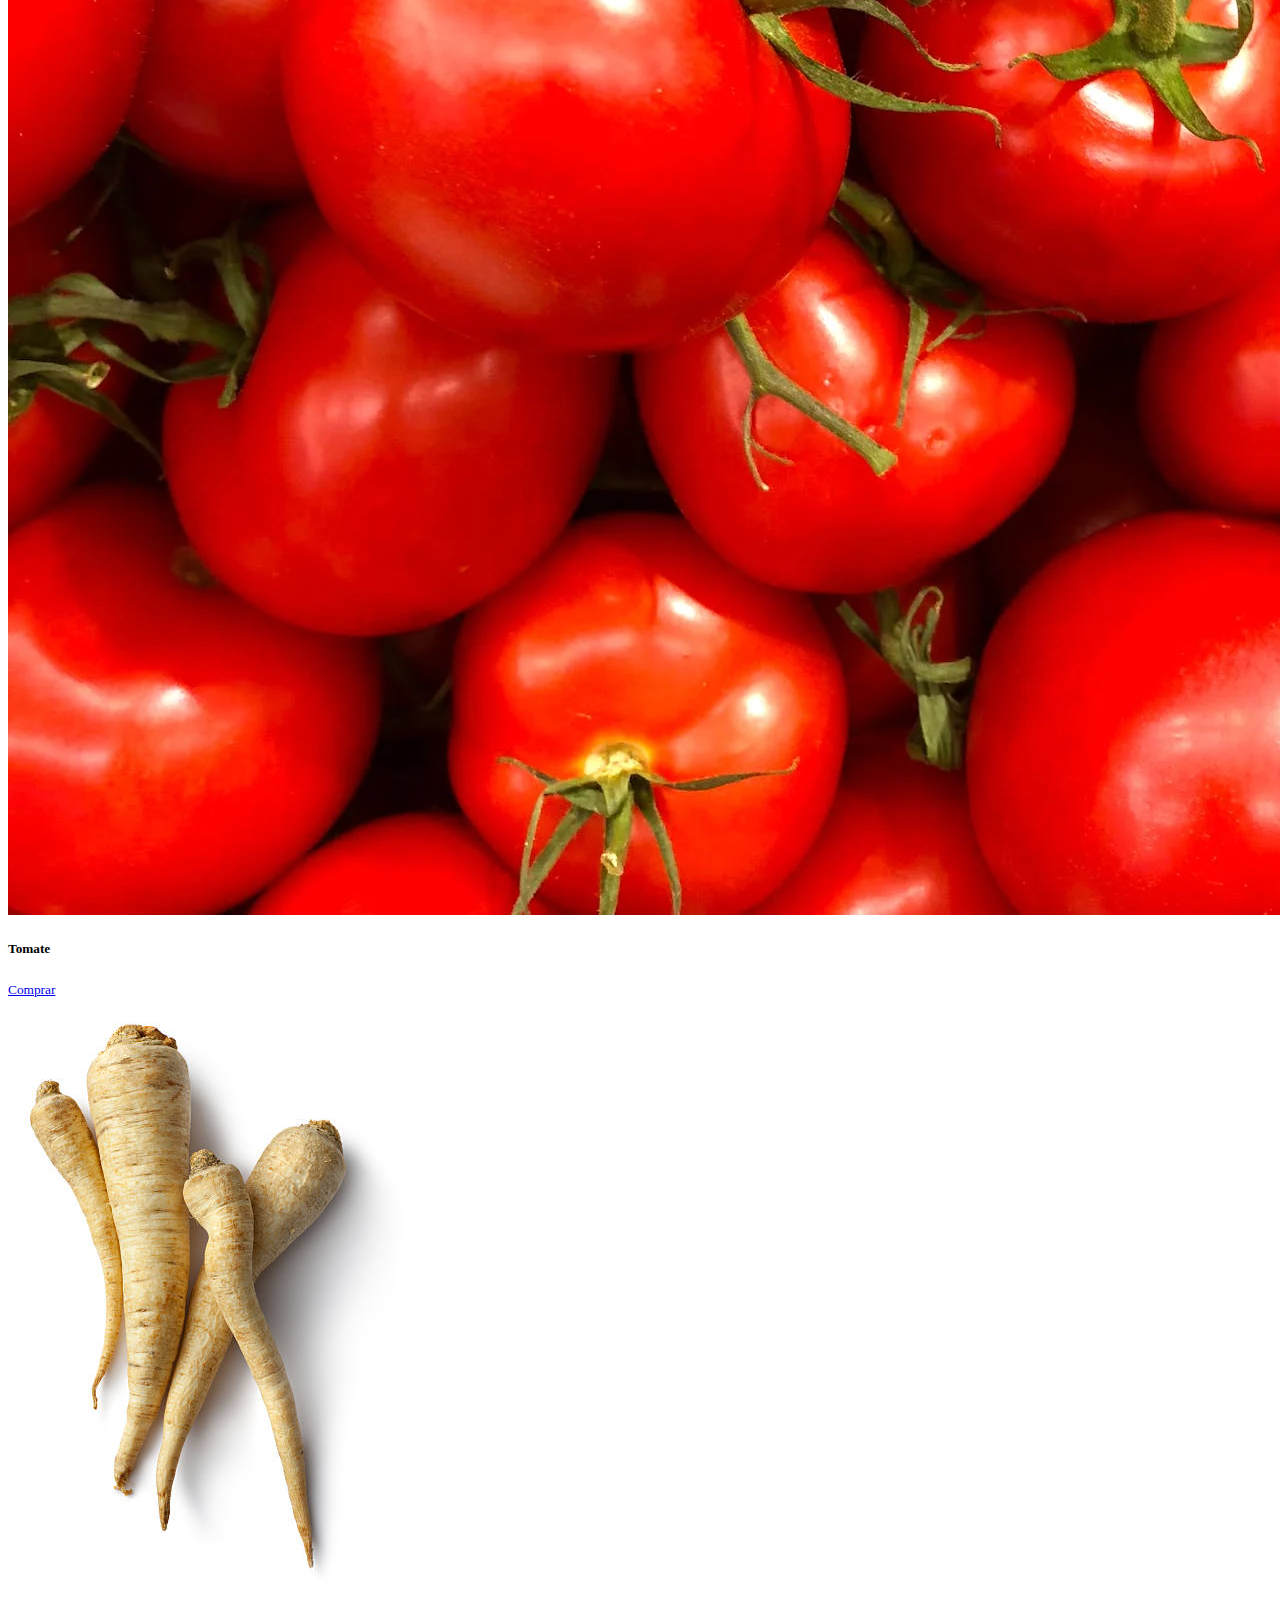
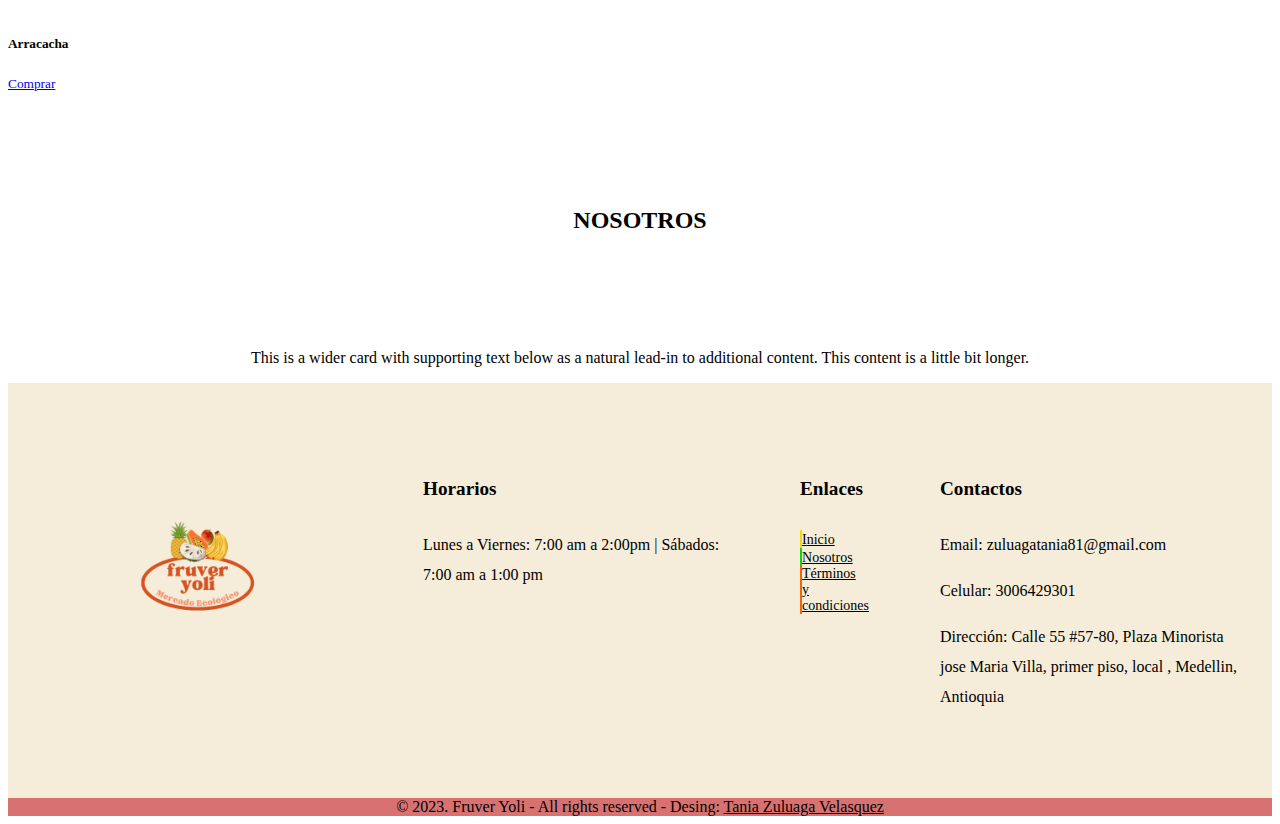
<file: verduras.html>
<!DOCTYPE html>
<html lang="en">
<head>
    <meta charset="UTF-8">
    <meta name="viewport" content="width=device-width, initial-scale=1.0">
    <title>FRUVER YOLI</title>
    <link href="https://cdn.jsdelivr.net/npm/bootstrap@5.3.0/dist/css/bootstrap.min.css" rel="stylesheet" integrity="sha384-9ndCyUaIbzAi2FUVXJi0CjmCapSmO7SnpJef0486qhLnuZ2cdeRhO02iuK6FUUVM" crossorigin="anonymous">
  <!-- ccs personalizado -->
  <link rel="stylesheet" href="css/style.css">
</head>
<body>


    <!-- menu y el logo -->
    <nav class="navbar navbar-expand-lg bg-body-tertiary" id="menu">
        <div class="container-fluid">
          <a class="navbar-brand" href="index.html"><img src="/images/fruver.png" alt="" id="logo"></a>
          <button class="navbar-toggler" type="button" data-bs-toggle="collapse" data-bs-target="#navbarSupportedContent" aria-controls="navbarSupportedContent" aria-expanded="false" aria-label="Toggle navigation">
            <span class="navbar-toggler-icon"></span>
          </button>
          <div class="collapse navbar-collapse" id="navbarSupportedContent">
            <ul class="navbar-nav me-auto mb-2 mb-lg-0">
              <li class="nav-item">
                <a class="nav-link active" aria-current="page" href="index.html">Incio</a>
              </li>
              <li class="nav-item">
                <a class="nav-link" href="#nosotros">Nosotros</a>
              </li>
              <li class="nav-item dropdown">
                <a class="nav-link dropdown-toggle" href="#" role="button" data-bs-toggle="dropdown" aria-expanded="false">
                  Productos
                </a>
                <ul class="dropdown-menu">
                  <li><a class="dropdown-item" href="frutas.html">Frutas</a></li>
                  <li><a class="dropdown-item" href="verduras.html">Verduras</a></li>
                  <li><a class="dropdown-divider" href=""></li>
                 
                </ul>
              </li>
              <li class="nav-item dropdown">
                <a class="nav-link dropdown-toggle" href="#" role="button" data-bs-toggle="dropdown" aria-expanded="false">
                  Servicios
                </a>
                <ul class="dropdown-menu">
                  <li><a class="dropdown-item" href="https://wa.me/3004629301?text=hola!%20quiero%20que%20me%20hagas%20mi%20mercado">Hacemos tu mercado</a></li>
                 
                </ul>
              </li>
              <li class="nav-item">
                <a class="nav-link" href="pqr.html">PQR</a>
              </li>
            </ul>
            <form class="d-flex" role="search">
              <input class="form-control me-2" type="search" placeholder="Search" aria-label="Search">
              <button class="btn btn-outline-success" type="submit">Search</button>
            </form>
          </div>
        </div>
      </nav>

      <!-- seccion novedades -->
      <div class="row row-cols-1 row-cols-md-3 g-4" id="verduras">
        <h2 class="titulo">VERDURAS</h2>
        <div class="col">
          <div class="card h-100">
            <img src="/images/batata.jpg" class="card-img-top" alt="...">
            <div class="card-body">
        <h5 class="card-title">Papa</h5>
      </div>
      <div class="card-footer">
        <small class="text-body-secondary"><a href="https://wa.me/3004629301?text=Comprar" target="_blank" rel="noopener noreferrer" class="btn btn-warning">Comprar</a></small>
      </div>
    </div>
  </div>
  <div class="col">
    <div class="card h-100">
      <img src="/images/aguacate.jpeg" class="card-img-top" alt="...">
      <div class="card-body">
        <h5 class="card-title">Aguacate</h5>
      </div>
      <div class="card-footer">
        <small class="text-body-secondary"><a href="https://wa.me/3004629301?text=Comprar" target="_blank" rel="noopener noreferrer" class="btn btn-warning">Comprar</a></small>
      </div>
    </div>
  </div>
  <div class="col">
    <div class="card h-100">
      <img src="/images/platano.jpg" class="card-img-top" alt="...">
      <div class="card-body">
        <h5 class="card-title">platano</h5>
      </div>
      <div class="card-footer">
        <small class="text-body-secondary"><a href="https://wa.me/3004629301?text=Comprar" target="_blank" rel="noopener noreferrer" class="btn btn-warning">Comprar</a></small>
      </div>
    </div>
  </div>
</div>
<div class="row row-cols-1 row-cols-md-3 g-4" id="verduras">
  <h2 class="titulo">VERDURAS</h2>
  <div class="col">
    <div class="card h-100">
      <img src="/images/pexels-photo-4197486.webp" class="card-img-top" alt="...">
      <div class="card-body">
  <h5 class="card-title">Ajo</h5>
</div>
<div class="card-footer">
  <small class="text-body-secondary"><a href="https://wa.me/3004629301?text=Comprar" target="_blank" rel="noopener noreferrer" class="btn btn-warning">Comprar</a></small>
</div>
</div>
</div>
<div class="col">
<div class="card h-100">
<img src="/images/tomate.webp" class="card-img-top" alt="...">
<div class="card-body">
  <h5 class="card-title">Tomate</h5>
</div>
<div class="card-footer">
  <small class="text-body-secondary"><a href="https://wa.me/3004629301?text=Comprar" target="_blank" rel="noopener noreferrer" class="btn btn-warning">Comprar</a></small>
</div>
</div>
</div>
<div class="col">
<div class="card h-100">
<img src="/images/arracacha.jpg" class="card-img-top" alt="...">
<div class="card-body">
  <h5 class="card-title">Arracacha</h5>
</div>
<div class="card-footer">
  <small class="text-body-secondary"><a href="https://wa.me/3004629301?text=Comprar" target="_blank" rel="noopener noreferrer" class="btn btn-warning">Comprar</a></small>
</div>
</div>
</div>
</div>
<div class="container" id="verduras">

    <!-- seccion nosotros -->
    <div class="row row-cols-1 row-cols-md-3 g-4" id="nosotros">
      <h2 class="titulo">NOSOTROS</h2>
      <p class="card-text">This is a wider card with supporting text below as a natural lead-in to additional content. This content is a little bit longer.</p>

      
    </div>
        <!-- footer - BEM en html y css -->
        <footer id="page-footer">
          <div class="ftcontainer">
            <div class="footer__menu">
              <figure>
                <img src="/images/fruver.png" alt="" class="footer__logo">
              </figure>
              <p class="ft-social-row">
                <a class="ft-social" href="https://wa.me/3006429301?text=Atenci%C3%B3n%20al%20cliente!!" target="_blank"><i class="fa-brands fa-whatsapp"></i></a>
                <a class="ft-social" href="https://www.facebook.com" target="_blank"><i class="fa-brands fa-facebook"></i></a>
                <a class="ft-social" href="https://www.instagram.com" target="_blank"><i class="fa-brands fa-instagram"></i></a>
                <a class="ft-social" href="https://www.youtube.com" target="_blank"><i class="fa-brands fa-youtube"></i></a>
              </p>
            </div>
            <!-- horarios -->
            <div class="footer__menu">
              <h4 class="footer__title">Horarios</h4>
              <span class="footer__info">
                Lunes a Viernes: 7:00 am a 2:00pm | Sábados: 7:00 am a 1:00 pm
              </span>
            </div>
            <!-- Enlaces -->
            <div class="footer__menu">
              <h4 class="footer__title">Enlaces</h4>
              <ul class="ft-link">
                <li class="footer__link">
                  <a href="#" target="_blank"  class="ft-social">Inicio</a>
                </li>
                <li class="footer__link">
                  <a href="nosotros.html" target="_blank"  class="ft-social">Nosotros</a>
                </li>
                <li class="footer__link">
                  <a href="condiciones.html" target="_blank"  class="ft-social">Términos y condiciones</a>
                </li>
              </ul>
            </div>
            <!-- contactos -->
            <div class="footer__menu">
              <h4 class="footer__title">Contactos</h4>
              <p class="footer__info">
                <i class="fa-solid fa-envelope"></i>
                Email: zuluagatania81@gmail.com
              </p>
              <p class="footer__info">
                <i class="fa-solid fa-mobile"></i>
                Celular: 3006429301
              </p>
              <p class="footer__info">
                <i class="fa-solid fa-location-dot"></i>
                Dirección: Calle 55 #57-80, Plaza Minorista jose Maria Villa, primer piso, local , Medellin, Antioquia
              </p>
            </div>
          </div>
          <div class="footer-credits">
            &copy; 2023. Fruver Yoli - All rights reserved - Desing: <a href="#" target="_blank">Tania Zuluaga Velasquez</a>
          </div>
  
        </footer>




    <script src="https://cdn.jsdelivr.net/npm/@popperjs/core@2.11.8/dist/umd/popper.min.js" integrity="sha384-I7E8VVD/ismYTF4hNIPjVp/Zjvgyol6VFvRkX/vR+Vc4jQkC+hVqc2pM8ODewa9r" crossorigin="anonymous"></script>
    <script src="https://cdn.jsdelivr.net/npm/bootstrap@5.3.0/dist/js/bootstrap.min.js" integrity="sha384-fbbOQedDUMZZ5KreZpsbe1LCZPVmfTnH7ois6mU1QK+m14rQ1l2bGBq41eYeM/fS" crossorigin="anonymous"></script>

</body>
</html>
</file>
<file: css/style.css>
#logo{
    width: 100%;
    height: 250px;

}
#menu{

background-color: #F5EDD9 !important;
} 

.nav-link{
    color: #000;
    font-weight: bold;

}

/* dimensionar las images del carousel */
.high-img{
    height: 650px !important;
}

/* Novedades */
#Novedades{
background-color: #F5EDD9 !important;

}

#Novedades .titulo{
    width: 100%;
    text-align: center;
    color: #000;
    font-weight: 700;
    padding-top: 5px;
}



/* videos */
#Videos{
    background-color:#F5EDD9 !important ;
}

#Videos .titulo{
    width: 100%;
    text-align: center;

}

body{
    /* activa o quita las barras de desplazamiento */
    overflow-x: hidden;
}

/* footer */
#page-footer{
    background-color: #F5EDD9 ;
}

#page-footer a{
    color: #000;
}

#page-footer .ftcontainer{
    display: flex;
    justify-content: center;
    flex-direction: column;
    align-items: flex-start;
    align-content: center;
    padding-top:40px 0;
    flex-wrap: nowrap;
}

.footer__menu{
    max-width: 300px;
    grid-column: 1/3;
    grid-row-start: 1;
    padding-left: 1em;
}

.footer__menu figure{
    width: 100%;
    padding: 0;
    margin-top: 10px;

}

.footer__logo{
    width: 210px;
}

#page-footer .ftcontainer {
    max-width: 1200px;
    flex-direction: row;
    justify-content: space-between;
    margin: 0 auto;
    padding: 70px 0; 
}

.ft-social{
    color: #000;
    border-radius: 100%;
    height: auto;
    width: 50px;
    display: inline-block;
    font-size: 14px;
    line-height: inherit;
}

.ft-link{
    padding: 0;
    margin: 0;
    list-style: none;
}

.footer__title{
    color: #000;
    font-weight: 700;
    margin-bottom:30px;
    font-size:1.2rem;
}

.footer__info{
    color: #000;
    line-height:30px;
    font-size: 1.0rem;
}

.footer__link:nth-child(1){
    border-left: 2px solid #f3d707;
}
.footer__link:nth-child(2){
    border-left: 2px solid #12d608;
}
.footer__link:nth-child(3){
    border-left: 2px solid #f36507;
}

.footer-credits{
    width: 100%;
    color: #000;
    text-align: center;
    background-color: #D87271;
}

/* pagina contacto */
#contacto .titulo{
    width: 100%;
text-align: center;
margin-top: 115px;

}

/* pagina contacto */
#frutas .titulo{
    width: 100%;
text-align: center;
margin-top: 115px;

}

/* pagina verduras */
#verduras .titulo{
    width: 100%;
text-align: center;
margin-top: 115px;

}

/* pagina nosotros */
#nosotros .titulo{
    width: 100%;
text-align: center;
margin-top: 115px;

}

#nosotros .card-text{
    width: 100%;
text-align: center;
margin-top: 115px;

}
</file>
